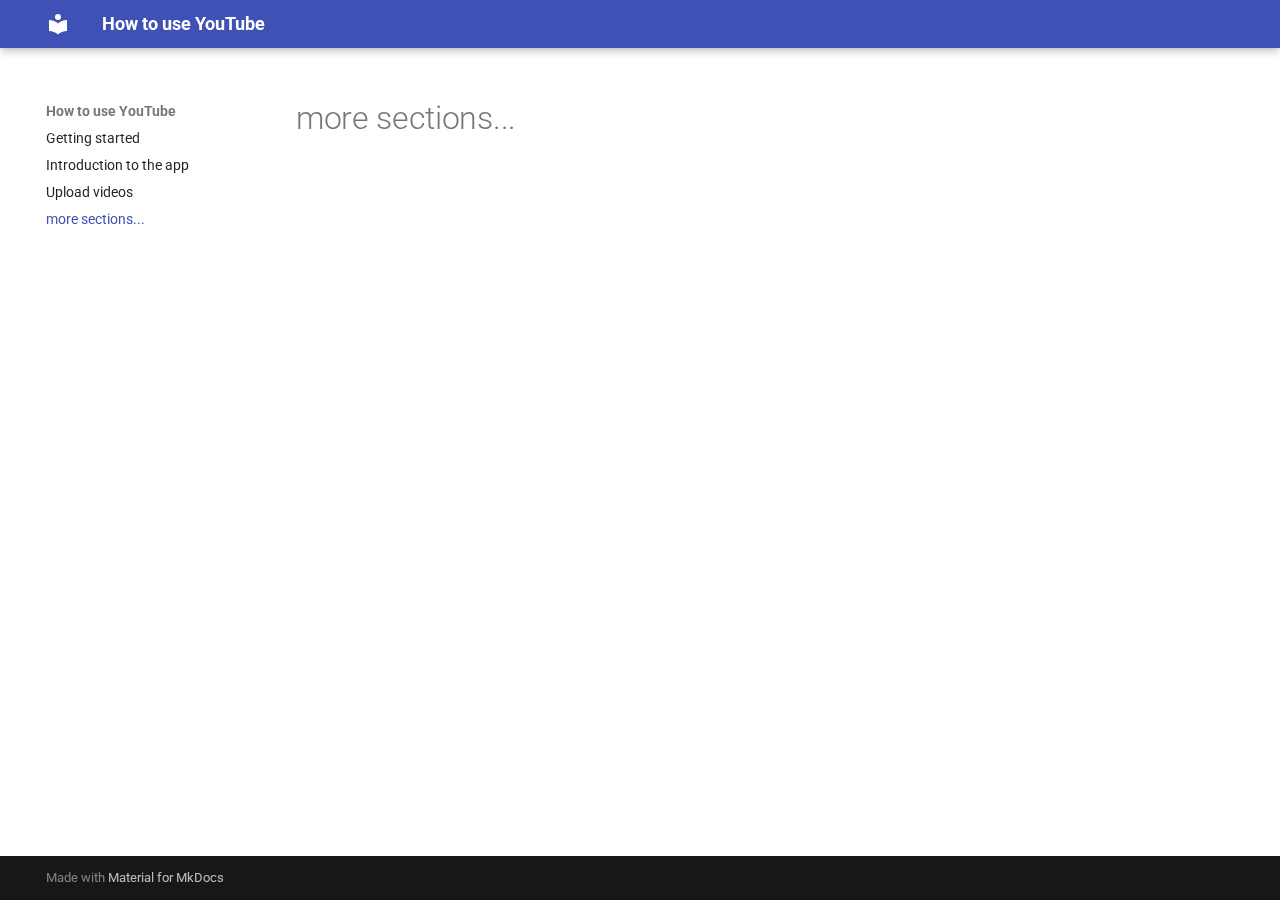
<file: site/etc/index.html>
<!doctype html>
<html lang="en" class="no-js">
  <head>
    
      <meta charset="utf-8">
      <meta name="viewport" content="width=device-width,initial-scale=1">
      
      
      
      
        <link rel="prev" href="../upload/">
      
      
      
      <link rel="icon" href="../assets/images/favicon.png">
      <meta name="generator" content="mkdocs-1.6.1, mkdocs-material-9.5.34">
    
    
      
        <title>more sections... - How to use YouTube</title>
      
    
    
      <link rel="stylesheet" href="../assets/stylesheets/main.35f28582.min.css">
      
      


    
    
      
    
    
      
        
        
        <link rel="preconnect" href="https://fonts.gstatic.com" crossorigin>
        <link rel="stylesheet" href="https://fonts.googleapis.com/css?family=Roboto:300,300i,400,400i,700,700i%7CRoboto+Mono:400,400i,700,700i&display=fallback">
        <style>:root{--md-text-font:"Roboto";--md-code-font:"Roboto Mono"}</style>
      
    
    
    <script>__md_scope=new URL("..",location),__md_hash=e=>[...e].reduce(((e,_)=>(e<<5)-e+_.charCodeAt(0)),0),__md_get=(e,_=localStorage,t=__md_scope)=>JSON.parse(_.getItem(t.pathname+"."+e)),__md_set=(e,_,t=localStorage,a=__md_scope)=>{try{t.setItem(a.pathname+"."+e,JSON.stringify(_))}catch(e){}}</script>
    
      

    
    
    
   <link href="../assets/stylesheets/glightbox.min.css" rel="stylesheet"/><style>
    html.glightbox-open { overflow: initial; height: 100%; }
    .gslide-title { margin-top: 0px; user-select: text; }
    .gslide-desc { color: #666; user-select: text; }
    .gslide-image img { background: white; }
    .gscrollbar-fixer { padding-right: 15px; }
    .gdesc-inner { font-size: 0.75rem; }
    body[data-md-color-scheme="slate"] .gdesc-inner { background: var(--md-default-bg-color);}
    body[data-md-color-scheme="slate"] .gslide-title { color: var(--md-default-fg-color);}
    body[data-md-color-scheme="slate"] .gslide-desc { color: var(--md-default-fg-color);}</style> <script src="../assets/javascripts/glightbox.min.js"></script></head>
  
  
    <body dir="ltr">
  
    
    <input class="md-toggle" data-md-toggle="drawer" type="checkbox" id="__drawer" autocomplete="off">
    <input class="md-toggle" data-md-toggle="search" type="checkbox" id="__search" autocomplete="off">
    <label class="md-overlay" for="__drawer"></label>
    <div data-md-component="skip">
      
        
        <a href="#more-sections" class="md-skip">
          Skip to content
        </a>
      
    </div>
    <div data-md-component="announce">
      
    </div>
    
    
      

  

<header class="md-header md-header--shadow" data-md-component="header">
  <nav class="md-header__inner md-grid" aria-label="Header">
    <a href=".." title="How to use YouTube" class="md-header__button md-logo" aria-label="How to use YouTube" data-md-component="logo">
      
  
  <svg xmlns="http://www.w3.org/2000/svg" viewBox="0 0 24 24"><path d="M12 8a3 3 0 0 0 3-3 3 3 0 0 0-3-3 3 3 0 0 0-3 3 3 3 0 0 0 3 3m0 3.54C9.64 9.35 6.5 8 3 8v11c3.5 0 6.64 1.35 9 3.54 2.36-2.19 5.5-3.54 9-3.54V8c-3.5 0-6.64 1.35-9 3.54"/></svg>

    </a>
    <label class="md-header__button md-icon" for="__drawer">
      
      <svg xmlns="http://www.w3.org/2000/svg" viewBox="0 0 24 24"><path d="M3 6h18v2H3zm0 5h18v2H3zm0 5h18v2H3z"/></svg>
    </label>
    <div class="md-header__title" data-md-component="header-title">
      <div class="md-header__ellipsis">
        <div class="md-header__topic">
          <span class="md-ellipsis">
            How to use YouTube
          </span>
        </div>
        <div class="md-header__topic" data-md-component="header-topic">
          <span class="md-ellipsis">
            
              more sections...
            
          </span>
        </div>
      </div>
    </div>
    
    
      <script>var palette=__md_get("__palette");if(palette&&palette.color){if("(prefers-color-scheme)"===palette.color.media){var media=matchMedia("(prefers-color-scheme: light)"),input=document.querySelector(media.matches?"[data-md-color-media='(prefers-color-scheme: light)']":"[data-md-color-media='(prefers-color-scheme: dark)']");palette.color.media=input.getAttribute("data-md-color-media"),palette.color.scheme=input.getAttribute("data-md-color-scheme"),palette.color.primary=input.getAttribute("data-md-color-primary"),palette.color.accent=input.getAttribute("data-md-color-accent")}for(var[key,value]of Object.entries(palette.color))document.body.setAttribute("data-md-color-"+key,value)}</script>
    
    
    
    
  </nav>
  
</header>
    
    <div class="md-container" data-md-component="container">
      
      
        
          
        
      
      <main class="md-main" data-md-component="main">
        <div class="md-main__inner md-grid">
          
            
              
              <div class="md-sidebar md-sidebar--primary" data-md-component="sidebar" data-md-type="navigation" >
                <div class="md-sidebar__scrollwrap">
                  <div class="md-sidebar__inner">
                    



<nav class="md-nav md-nav--primary" aria-label="Navigation" data-md-level="0">
  <label class="md-nav__title" for="__drawer">
    <a href=".." title="How to use YouTube" class="md-nav__button md-logo" aria-label="How to use YouTube" data-md-component="logo">
      
  
  <svg xmlns="http://www.w3.org/2000/svg" viewBox="0 0 24 24"><path d="M12 8a3 3 0 0 0 3-3 3 3 0 0 0-3-3 3 3 0 0 0-3 3 3 3 0 0 0 3 3m0 3.54C9.64 9.35 6.5 8 3 8v11c3.5 0 6.64 1.35 9 3.54 2.36-2.19 5.5-3.54 9-3.54V8c-3.5 0-6.64 1.35-9 3.54"/></svg>

    </a>
    How to use YouTube
  </label>
  
  <ul class="md-nav__list" data-md-scrollfix>
    
      
      
  
  
  
  
    <li class="md-nav__item">
      <a href="../intro/" class="md-nav__link">
        
  
  <span class="md-ellipsis">
    Getting started
  </span>
  

      </a>
    </li>
  

    
      
      
  
  
  
  
    <li class="md-nav__item">
      <a href="../use/" class="md-nav__link">
        
  
  <span class="md-ellipsis">
    Introduction to the app
  </span>
  

      </a>
    </li>
  

    
      
      
  
  
  
  
    <li class="md-nav__item">
      <a href="../upload/" class="md-nav__link">
        
  
  <span class="md-ellipsis">
    Upload videos
  </span>
  

      </a>
    </li>
  

    
      
      
  
  
    
  
  
  
    <li class="md-nav__item md-nav__item--active">
      
      <input class="md-nav__toggle md-toggle" type="checkbox" id="__toc">
      
      
        
      
      
      <a href="./" class="md-nav__link md-nav__link--active">
        
  
  <span class="md-ellipsis">
    more sections...
  </span>
  

      </a>
      
    </li>
  

    
  </ul>
</nav>
                  </div>
                </div>
              </div>
            
            
              
              <div class="md-sidebar md-sidebar--secondary" data-md-component="sidebar" data-md-type="toc" >
                <div class="md-sidebar__scrollwrap">
                  <div class="md-sidebar__inner">
                    

<nav class="md-nav md-nav--secondary" aria-label="Table of contents">
  
  
  
    
  
  
</nav>
                  </div>
                </div>
              </div>
            
          
          
            <div class="md-content" data-md-component="content">
              <article class="md-content__inner md-typeset">
                
                  


<h1 id="more-sections">more sections...</h1>












                
              </article>
            </div>
          
          
<script>var target=document.getElementById(location.hash.slice(1));target&&target.name&&(target.checked=target.name.startsWith("__tabbed_"))</script>
        </div>
        
      </main>
      
        <footer class="md-footer">
  
  <div class="md-footer-meta md-typeset">
    <div class="md-footer-meta__inner md-grid">
      <div class="md-copyright">
  
  
    Made with
    <a href="https://squidfunk.github.io/mkdocs-material/" target="_blank" rel="noopener">
      Material for MkDocs
    </a>
  
</div>
      
    </div>
  </div>
</footer>
      
    </div>
    <div class="md-dialog" data-md-component="dialog">
      <div class="md-dialog__inner md-typeset"></div>
    </div>
    
    
    <script id="__config" type="application/json">{"base": "..", "features": [], "search": "../assets/javascripts/workers/search.07f07601.min.js", "translations": {"clipboard.copied": "Copied to clipboard", "clipboard.copy": "Copy to clipboard", "search.result.more.one": "1 more on this page", "search.result.more.other": "# more on this page", "search.result.none": "No matching documents", "search.result.one": "1 matching document", "search.result.other": "# matching documents", "search.result.placeholder": "Type to start searching", "search.result.term.missing": "Missing", "select.version": "Select version"}}</script>
    
    
      <script src="../assets/javascripts/bundle.56dfad97.min.js"></script>
      
    
  <script id="init-glightbox">const lightbox = GLightbox({"touchNavigation": true, "loop": false, "zoomable": true, "draggable": true, "openEffect": "zoom", "closeEffect": "zoom", "slideEffect": "slide"});
document$.subscribe(() => { lightbox.reload() });
</script></body>
</html>
</file>
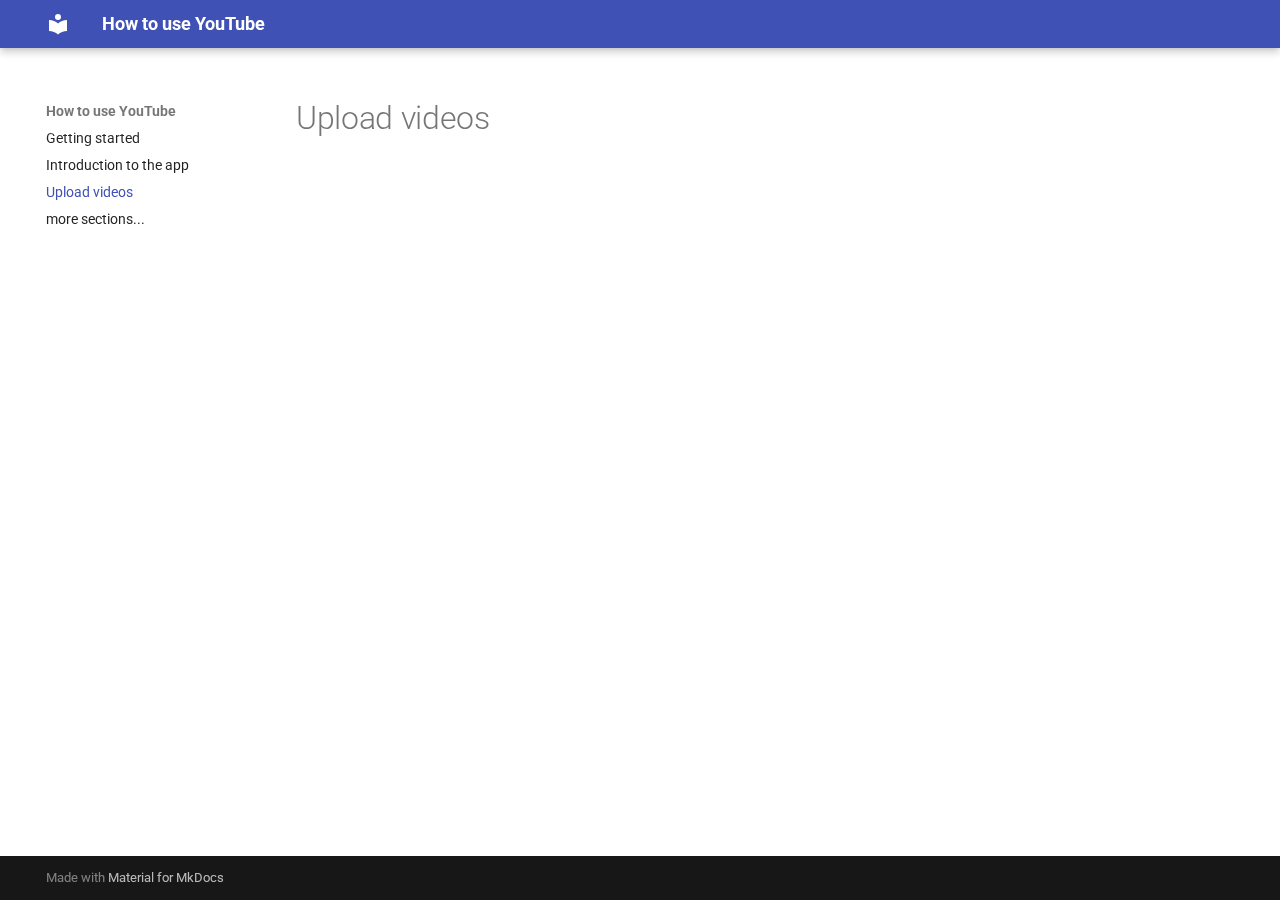
<file: site/upload/index.html>
<!doctype html>
<html lang="en" class="no-js">
  <head>
    
      <meta charset="utf-8">
      <meta name="viewport" content="width=device-width,initial-scale=1">
      
      
      
      
        <link rel="prev" href="../use/">
      
      
        <link rel="next" href="../etc/">
      
      
      <link rel="icon" href="../assets/images/favicon.png">
      <meta name="generator" content="mkdocs-1.6.1, mkdocs-material-9.5.34">
    
    
      
        <title>Upload videos - How to use YouTube</title>
      
    
    
      <link rel="stylesheet" href="../assets/stylesheets/main.35f28582.min.css">
      
      


    
    
      
    
    
      
        
        
        <link rel="preconnect" href="https://fonts.gstatic.com" crossorigin>
        <link rel="stylesheet" href="https://fonts.googleapis.com/css?family=Roboto:300,300i,400,400i,700,700i%7CRoboto+Mono:400,400i,700,700i&display=fallback">
        <style>:root{--md-text-font:"Roboto";--md-code-font:"Roboto Mono"}</style>
      
    
    
    <script>__md_scope=new URL("..",location),__md_hash=e=>[...e].reduce(((e,_)=>(e<<5)-e+_.charCodeAt(0)),0),__md_get=(e,_=localStorage,t=__md_scope)=>JSON.parse(_.getItem(t.pathname+"."+e)),__md_set=(e,_,t=localStorage,a=__md_scope)=>{try{t.setItem(a.pathname+"."+e,JSON.stringify(_))}catch(e){}}</script>
    
      

    
    
    
   <link href="../assets/stylesheets/glightbox.min.css" rel="stylesheet"/><style>
    html.glightbox-open { overflow: initial; height: 100%; }
    .gslide-title { margin-top: 0px; user-select: text; }
    .gslide-desc { color: #666; user-select: text; }
    .gslide-image img { background: white; }
    .gscrollbar-fixer { padding-right: 15px; }
    .gdesc-inner { font-size: 0.75rem; }
    body[data-md-color-scheme="slate"] .gdesc-inner { background: var(--md-default-bg-color);}
    body[data-md-color-scheme="slate"] .gslide-title { color: var(--md-default-fg-color);}
    body[data-md-color-scheme="slate"] .gslide-desc { color: var(--md-default-fg-color);}</style> <script src="../assets/javascripts/glightbox.min.js"></script></head>
  
  
    <body dir="ltr">
  
    
    <input class="md-toggle" data-md-toggle="drawer" type="checkbox" id="__drawer" autocomplete="off">
    <input class="md-toggle" data-md-toggle="search" type="checkbox" id="__search" autocomplete="off">
    <label class="md-overlay" for="__drawer"></label>
    <div data-md-component="skip">
      
        
        <a href="#upload-videos" class="md-skip">
          Skip to content
        </a>
      
    </div>
    <div data-md-component="announce">
      
    </div>
    
    
      

  

<header class="md-header md-header--shadow" data-md-component="header">
  <nav class="md-header__inner md-grid" aria-label="Header">
    <a href=".." title="How to use YouTube" class="md-header__button md-logo" aria-label="How to use YouTube" data-md-component="logo">
      
  
  <svg xmlns="http://www.w3.org/2000/svg" viewBox="0 0 24 24"><path d="M12 8a3 3 0 0 0 3-3 3 3 0 0 0-3-3 3 3 0 0 0-3 3 3 3 0 0 0 3 3m0 3.54C9.64 9.35 6.5 8 3 8v11c3.5 0 6.64 1.35 9 3.54 2.36-2.19 5.5-3.54 9-3.54V8c-3.5 0-6.64 1.35-9 3.54"/></svg>

    </a>
    <label class="md-header__button md-icon" for="__drawer">
      
      <svg xmlns="http://www.w3.org/2000/svg" viewBox="0 0 24 24"><path d="M3 6h18v2H3zm0 5h18v2H3zm0 5h18v2H3z"/></svg>
    </label>
    <div class="md-header__title" data-md-component="header-title">
      <div class="md-header__ellipsis">
        <div class="md-header__topic">
          <span class="md-ellipsis">
            How to use YouTube
          </span>
        </div>
        <div class="md-header__topic" data-md-component="header-topic">
          <span class="md-ellipsis">
            
              Upload videos
            
          </span>
        </div>
      </div>
    </div>
    
    
      <script>var palette=__md_get("__palette");if(palette&&palette.color){if("(prefers-color-scheme)"===palette.color.media){var media=matchMedia("(prefers-color-scheme: light)"),input=document.querySelector(media.matches?"[data-md-color-media='(prefers-color-scheme: light)']":"[data-md-color-media='(prefers-color-scheme: dark)']");palette.color.media=input.getAttribute("data-md-color-media"),palette.color.scheme=input.getAttribute("data-md-color-scheme"),palette.color.primary=input.getAttribute("data-md-color-primary"),palette.color.accent=input.getAttribute("data-md-color-accent")}for(var[key,value]of Object.entries(palette.color))document.body.setAttribute("data-md-color-"+key,value)}</script>
    
    
    
    
  </nav>
  
</header>
    
    <div class="md-container" data-md-component="container">
      
      
        
          
        
      
      <main class="md-main" data-md-component="main">
        <div class="md-main__inner md-grid">
          
            
              
              <div class="md-sidebar md-sidebar--primary" data-md-component="sidebar" data-md-type="navigation" >
                <div class="md-sidebar__scrollwrap">
                  <div class="md-sidebar__inner">
                    



<nav class="md-nav md-nav--primary" aria-label="Navigation" data-md-level="0">
  <label class="md-nav__title" for="__drawer">
    <a href=".." title="How to use YouTube" class="md-nav__button md-logo" aria-label="How to use YouTube" data-md-component="logo">
      
  
  <svg xmlns="http://www.w3.org/2000/svg" viewBox="0 0 24 24"><path d="M12 8a3 3 0 0 0 3-3 3 3 0 0 0-3-3 3 3 0 0 0-3 3 3 3 0 0 0 3 3m0 3.54C9.64 9.35 6.5 8 3 8v11c3.5 0 6.64 1.35 9 3.54 2.36-2.19 5.5-3.54 9-3.54V8c-3.5 0-6.64 1.35-9 3.54"/></svg>

    </a>
    How to use YouTube
  </label>
  
  <ul class="md-nav__list" data-md-scrollfix>
    
      
      
  
  
  
  
    <li class="md-nav__item">
      <a href="../intro/" class="md-nav__link">
        
  
  <span class="md-ellipsis">
    Getting started
  </span>
  

      </a>
    </li>
  

    
      
      
  
  
  
  
    <li class="md-nav__item">
      <a href="../use/" class="md-nav__link">
        
  
  <span class="md-ellipsis">
    Introduction to the app
  </span>
  

      </a>
    </li>
  

    
      
      
  
  
    
  
  
  
    <li class="md-nav__item md-nav__item--active">
      
      <input class="md-nav__toggle md-toggle" type="checkbox" id="__toc">
      
      
        
      
      
      <a href="./" class="md-nav__link md-nav__link--active">
        
  
  <span class="md-ellipsis">
    Upload videos
  </span>
  

      </a>
      
    </li>
  

    
      
      
  
  
  
  
    <li class="md-nav__item">
      <a href="../etc/" class="md-nav__link">
        
  
  <span class="md-ellipsis">
    more sections...
  </span>
  

      </a>
    </li>
  

    
  </ul>
</nav>
                  </div>
                </div>
              </div>
            
            
              
              <div class="md-sidebar md-sidebar--secondary" data-md-component="sidebar" data-md-type="toc" >
                <div class="md-sidebar__scrollwrap">
                  <div class="md-sidebar__inner">
                    

<nav class="md-nav md-nav--secondary" aria-label="Table of contents">
  
  
  
    
  
  
</nav>
                  </div>
                </div>
              </div>
            
          
          
            <div class="md-content" data-md-component="content">
              <article class="md-content__inner md-typeset">
                
                  


<h1 id="upload-videos">Upload videos</h1>












                
              </article>
            </div>
          
          
<script>var target=document.getElementById(location.hash.slice(1));target&&target.name&&(target.checked=target.name.startsWith("__tabbed_"))</script>
        </div>
        
      </main>
      
        <footer class="md-footer">
  
  <div class="md-footer-meta md-typeset">
    <div class="md-footer-meta__inner md-grid">
      <div class="md-copyright">
  
  
    Made with
    <a href="https://squidfunk.github.io/mkdocs-material/" target="_blank" rel="noopener">
      Material for MkDocs
    </a>
  
</div>
      
    </div>
  </div>
</footer>
      
    </div>
    <div class="md-dialog" data-md-component="dialog">
      <div class="md-dialog__inner md-typeset"></div>
    </div>
    
    
    <script id="__config" type="application/json">{"base": "..", "features": [], "search": "../assets/javascripts/workers/search.07f07601.min.js", "translations": {"clipboard.copied": "Copied to clipboard", "clipboard.copy": "Copy to clipboard", "search.result.more.one": "1 more on this page", "search.result.more.other": "# more on this page", "search.result.none": "No matching documents", "search.result.one": "1 matching document", "search.result.other": "# matching documents", "search.result.placeholder": "Type to start searching", "search.result.term.missing": "Missing", "select.version": "Select version"}}</script>
    
    
      <script src="../assets/javascripts/bundle.56dfad97.min.js"></script>
      
    
  <script id="init-glightbox">const lightbox = GLightbox({"touchNavigation": true, "loop": false, "zoomable": true, "draggable": true, "openEffect": "zoom", "closeEffect": "zoom", "slideEffect": "slide"});
document$.subscribe(() => { lightbox.reload() });
</script></body>
</html>
</file>
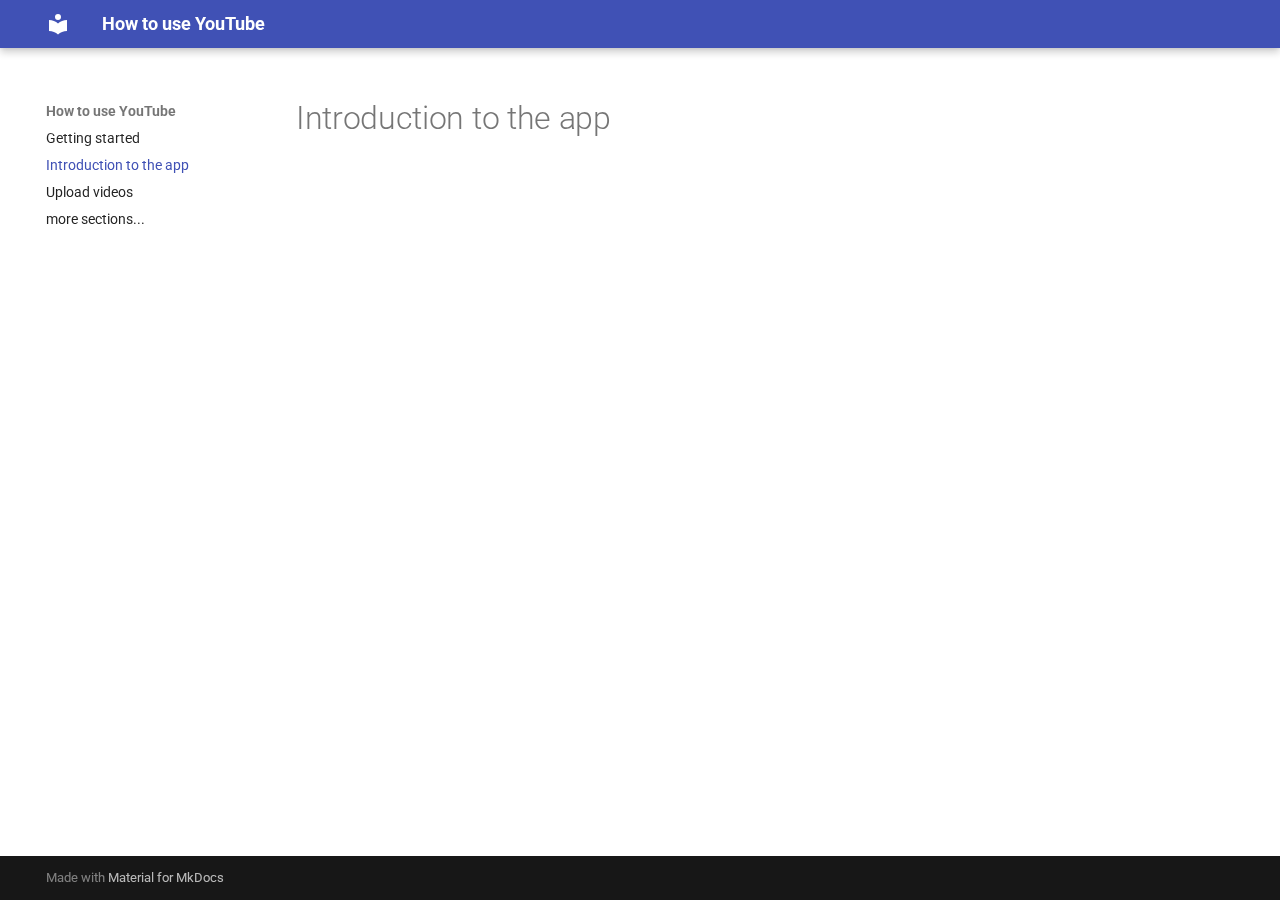
<file: site/use/index.html>
<!doctype html>
<html lang="en" class="no-js">
  <head>
    
      <meta charset="utf-8">
      <meta name="viewport" content="width=device-width,initial-scale=1">
      
      
      
      
        <link rel="prev" href="../intro/">
      
      
        <link rel="next" href="../upload/">
      
      
      <link rel="icon" href="../assets/images/favicon.png">
      <meta name="generator" content="mkdocs-1.6.1, mkdocs-material-9.5.34">
    
    
      
        <title>Introduction to the app - How to use YouTube</title>
      
    
    
      <link rel="stylesheet" href="../assets/stylesheets/main.35f28582.min.css">
      
      


    
    
      
    
    
      
        
        
        <link rel="preconnect" href="https://fonts.gstatic.com" crossorigin>
        <link rel="stylesheet" href="https://fonts.googleapis.com/css?family=Roboto:300,300i,400,400i,700,700i%7CRoboto+Mono:400,400i,700,700i&display=fallback">
        <style>:root{--md-text-font:"Roboto";--md-code-font:"Roboto Mono"}</style>
      
    
    
    <script>__md_scope=new URL("..",location),__md_hash=e=>[...e].reduce(((e,_)=>(e<<5)-e+_.charCodeAt(0)),0),__md_get=(e,_=localStorage,t=__md_scope)=>JSON.parse(_.getItem(t.pathname+"."+e)),__md_set=(e,_,t=localStorage,a=__md_scope)=>{try{t.setItem(a.pathname+"."+e,JSON.stringify(_))}catch(e){}}</script>
    
      

    
    
    
   <link href="../assets/stylesheets/glightbox.min.css" rel="stylesheet"/><style>
    html.glightbox-open { overflow: initial; height: 100%; }
    .gslide-title { margin-top: 0px; user-select: text; }
    .gslide-desc { color: #666; user-select: text; }
    .gslide-image img { background: white; }
    .gscrollbar-fixer { padding-right: 15px; }
    .gdesc-inner { font-size: 0.75rem; }
    body[data-md-color-scheme="slate"] .gdesc-inner { background: var(--md-default-bg-color);}
    body[data-md-color-scheme="slate"] .gslide-title { color: var(--md-default-fg-color);}
    body[data-md-color-scheme="slate"] .gslide-desc { color: var(--md-default-fg-color);}</style> <script src="../assets/javascripts/glightbox.min.js"></script></head>
  
  
    <body dir="ltr">
  
    
    <input class="md-toggle" data-md-toggle="drawer" type="checkbox" id="__drawer" autocomplete="off">
    <input class="md-toggle" data-md-toggle="search" type="checkbox" id="__search" autocomplete="off">
    <label class="md-overlay" for="__drawer"></label>
    <div data-md-component="skip">
      
        
        <a href="#introduction-to-the-app" class="md-skip">
          Skip to content
        </a>
      
    </div>
    <div data-md-component="announce">
      
    </div>
    
    
      

  

<header class="md-header md-header--shadow" data-md-component="header">
  <nav class="md-header__inner md-grid" aria-label="Header">
    <a href=".." title="How to use YouTube" class="md-header__button md-logo" aria-label="How to use YouTube" data-md-component="logo">
      
  
  <svg xmlns="http://www.w3.org/2000/svg" viewBox="0 0 24 24"><path d="M12 8a3 3 0 0 0 3-3 3 3 0 0 0-3-3 3 3 0 0 0-3 3 3 3 0 0 0 3 3m0 3.54C9.64 9.35 6.5 8 3 8v11c3.5 0 6.64 1.35 9 3.54 2.36-2.19 5.5-3.54 9-3.54V8c-3.5 0-6.64 1.35-9 3.54"/></svg>

    </a>
    <label class="md-header__button md-icon" for="__drawer">
      
      <svg xmlns="http://www.w3.org/2000/svg" viewBox="0 0 24 24"><path d="M3 6h18v2H3zm0 5h18v2H3zm0 5h18v2H3z"/></svg>
    </label>
    <div class="md-header__title" data-md-component="header-title">
      <div class="md-header__ellipsis">
        <div class="md-header__topic">
          <span class="md-ellipsis">
            How to use YouTube
          </span>
        </div>
        <div class="md-header__topic" data-md-component="header-topic">
          <span class="md-ellipsis">
            
              Introduction to the app
            
          </span>
        </div>
      </div>
    </div>
    
    
      <script>var palette=__md_get("__palette");if(palette&&palette.color){if("(prefers-color-scheme)"===palette.color.media){var media=matchMedia("(prefers-color-scheme: light)"),input=document.querySelector(media.matches?"[data-md-color-media='(prefers-color-scheme: light)']":"[data-md-color-media='(prefers-color-scheme: dark)']");palette.color.media=input.getAttribute("data-md-color-media"),palette.color.scheme=input.getAttribute("data-md-color-scheme"),palette.color.primary=input.getAttribute("data-md-color-primary"),palette.color.accent=input.getAttribute("data-md-color-accent")}for(var[key,value]of Object.entries(palette.color))document.body.setAttribute("data-md-color-"+key,value)}</script>
    
    
    
    
  </nav>
  
</header>
    
    <div class="md-container" data-md-component="container">
      
      
        
          
        
      
      <main class="md-main" data-md-component="main">
        <div class="md-main__inner md-grid">
          
            
              
              <div class="md-sidebar md-sidebar--primary" data-md-component="sidebar" data-md-type="navigation" >
                <div class="md-sidebar__scrollwrap">
                  <div class="md-sidebar__inner">
                    



<nav class="md-nav md-nav--primary" aria-label="Navigation" data-md-level="0">
  <label class="md-nav__title" for="__drawer">
    <a href=".." title="How to use YouTube" class="md-nav__button md-logo" aria-label="How to use YouTube" data-md-component="logo">
      
  
  <svg xmlns="http://www.w3.org/2000/svg" viewBox="0 0 24 24"><path d="M12 8a3 3 0 0 0 3-3 3 3 0 0 0-3-3 3 3 0 0 0-3 3 3 3 0 0 0 3 3m0 3.54C9.64 9.35 6.5 8 3 8v11c3.5 0 6.64 1.35 9 3.54 2.36-2.19 5.5-3.54 9-3.54V8c-3.5 0-6.64 1.35-9 3.54"/></svg>

    </a>
    How to use YouTube
  </label>
  
  <ul class="md-nav__list" data-md-scrollfix>
    
      
      
  
  
  
  
    <li class="md-nav__item">
      <a href="../intro/" class="md-nav__link">
        
  
  <span class="md-ellipsis">
    Getting started
  </span>
  

      </a>
    </li>
  

    
      
      
  
  
    
  
  
  
    <li class="md-nav__item md-nav__item--active">
      
      <input class="md-nav__toggle md-toggle" type="checkbox" id="__toc">
      
      
        
      
      
      <a href="./" class="md-nav__link md-nav__link--active">
        
  
  <span class="md-ellipsis">
    Introduction to the app
  </span>
  

      </a>
      
    </li>
  

    
      
      
  
  
  
  
    <li class="md-nav__item">
      <a href="../upload/" class="md-nav__link">
        
  
  <span class="md-ellipsis">
    Upload videos
  </span>
  

      </a>
    </li>
  

    
      
      
  
  
  
  
    <li class="md-nav__item">
      <a href="../etc/" class="md-nav__link">
        
  
  <span class="md-ellipsis">
    more sections...
  </span>
  

      </a>
    </li>
  

    
  </ul>
</nav>
                  </div>
                </div>
              </div>
            
            
              
              <div class="md-sidebar md-sidebar--secondary" data-md-component="sidebar" data-md-type="toc" >
                <div class="md-sidebar__scrollwrap">
                  <div class="md-sidebar__inner">
                    

<nav class="md-nav md-nav--secondary" aria-label="Table of contents">
  
  
  
    
  
  
</nav>
                  </div>
                </div>
              </div>
            
          
          
            <div class="md-content" data-md-component="content">
              <article class="md-content__inner md-typeset">
                
                  


<h1 id="introduction-to-the-app">Introduction to the app</h1>












                
              </article>
            </div>
          
          
<script>var target=document.getElementById(location.hash.slice(1));target&&target.name&&(target.checked=target.name.startsWith("__tabbed_"))</script>
        </div>
        
      </main>
      
        <footer class="md-footer">
  
  <div class="md-footer-meta md-typeset">
    <div class="md-footer-meta__inner md-grid">
      <div class="md-copyright">
  
  
    Made with
    <a href="https://squidfunk.github.io/mkdocs-material/" target="_blank" rel="noopener">
      Material for MkDocs
    </a>
  
</div>
      
    </div>
  </div>
</footer>
      
    </div>
    <div class="md-dialog" data-md-component="dialog">
      <div class="md-dialog__inner md-typeset"></div>
    </div>
    
    
    <script id="__config" type="application/json">{"base": "..", "features": [], "search": "../assets/javascripts/workers/search.07f07601.min.js", "translations": {"clipboard.copied": "Copied to clipboard", "clipboard.copy": "Copy to clipboard", "search.result.more.one": "1 more on this page", "search.result.more.other": "# more on this page", "search.result.none": "No matching documents", "search.result.one": "1 matching document", "search.result.other": "# matching documents", "search.result.placeholder": "Type to start searching", "search.result.term.missing": "Missing", "select.version": "Select version"}}</script>
    
    
      <script src="../assets/javascripts/bundle.56dfad97.min.js"></script>
      
    
  <script id="init-glightbox">const lightbox = GLightbox({"touchNavigation": true, "loop": false, "zoomable": true, "draggable": true, "openEffect": "zoom", "closeEffect": "zoom", "slideEffect": "slide"});
document$.subscribe(() => { lightbox.reload() });
</script></body>
</html>
</file>
<file: site/assets/stylesheets/main.35f28582.min.css>
@charset "UTF-8";html{-webkit-text-size-adjust:none;-moz-text-size-adjust:none;text-size-adjust:none;box-sizing:border-box}*,:after,:before{box-sizing:inherit}@media (prefers-reduced-motion){*,:after,:before{transition:none!important}}body{margin:0}a,button,input,label{-webkit-tap-highlight-color:transparent}a{color:inherit;text-decoration:none}hr{border:0;box-sizing:initial;display:block;height:.05rem;overflow:visible;padding:0}small{font-size:80%}sub,sup{line-height:1em}img{border-style:none}table{border-collapse:initial;border-spacing:0}td,th{font-weight:400;vertical-align:top}button{background:#0000;border:0;font-family:inherit;font-size:inherit;margin:0;padding:0}input{border:0;outline:none}:root{--md-primary-fg-color:#4051b5;--md-primary-fg-color--light:#5d6cc0;--md-primary-fg-color--dark:#303fa1;--md-primary-bg-color:#fff;--md-primary-bg-color--light:#ffffffb3;--md-accent-fg-color:#526cfe;--md-accent-fg-color--transparent:#526cfe1a;--md-accent-bg-color:#fff;--md-accent-bg-color--light:#ffffffb3}[data-md-color-scheme=default]{color-scheme:light}[data-md-color-scheme=default] img[src$="#gh-dark-mode-only"],[data-md-color-scheme=default] img[src$="#only-dark"]{display:none}:root,[data-md-color-scheme=default]{--md-hue:225deg;--md-default-fg-color:#000000de;--md-default-fg-color--light:#0000008a;--md-default-fg-color--lighter:#00000052;--md-default-fg-color--lightest:#00000012;--md-default-bg-color:#fff;--md-default-bg-color--light:#ffffffb3;--md-default-bg-color--lighter:#ffffff4d;--md-default-bg-color--lightest:#ffffff1f;--md-code-fg-color:#36464e;--md-code-bg-color:#f5f5f5;--md-code-hl-color:#4287ff;--md-code-hl-color--light:#4287ff1a;--md-code-hl-number-color:#d52a2a;--md-code-hl-special-color:#db1457;--md-code-hl-function-color:#a846b9;--md-code-hl-constant-color:#6e59d9;--md-code-hl-keyword-color:#3f6ec6;--md-code-hl-string-color:#1c7d4d;--md-code-hl-name-color:var(--md-code-fg-color);--md-code-hl-operator-color:var(--md-default-fg-color--light);--md-code-hl-punctuation-color:var(--md-default-fg-color--light);--md-code-hl-comment-color:var(--md-default-fg-color--light);--md-code-hl-generic-color:var(--md-default-fg-color--light);--md-code-hl-variable-color:var(--md-default-fg-color--light);--md-typeset-color:var(--md-default-fg-color);--md-typeset-a-color:var(--md-primary-fg-color);--md-typeset-del-color:#f5503d26;--md-typeset-ins-color:#0bd57026;--md-typeset-kbd-color:#fafafa;--md-typeset-kbd-accent-color:#fff;--md-typeset-kbd-border-color:#b8b8b8;--md-typeset-mark-color:#ffff0080;--md-typeset-table-color:#0000001f;--md-typeset-table-color--light:rgba(0,0,0,.035);--md-admonition-fg-color:var(--md-default-fg-color);--md-admonition-bg-color:var(--md-default-bg-color);--md-warning-fg-color:#000000de;--md-warning-bg-color:#ff9;--md-footer-fg-color:#fff;--md-footer-fg-color--light:#ffffffb3;--md-footer-fg-color--lighter:#ffffff73;--md-footer-bg-color:#000000de;--md-footer-bg-color--dark:#00000052;--md-shadow-z1:0 0.2rem 0.5rem #0000000d,0 0 0.05rem #0000001a;--md-shadow-z2:0 0.2rem 0.5rem #0000001a,0 0 0.05rem #00000040;--md-shadow-z3:0 0.2rem 0.5rem #0003,0 0 0.05rem #00000059}.md-icon svg{fill:currentcolor;display:block;height:1.2rem;width:1.2rem}body{-webkit-font-smoothing:antialiased;-moz-osx-font-smoothing:grayscale;--md-text-font-family:var(--md-text-font,_),-apple-system,BlinkMacSystemFont,Helvetica,Arial,sans-serif;--md-code-font-family:var(--md-code-font,_),SFMono-Regular,Consolas,Menlo,monospace}aside,body,input{font-feature-settings:"kern","liga";color:var(--md-typeset-color);font-family:var(--md-text-font-family)}code,kbd,pre{font-feature-settings:"kern";font-family:var(--md-code-font-family)}:root{--md-typeset-table-sort-icon:url('data:image/svg+xml;charset=utf-8,<svg xmlns="http://www.w3.org/2000/svg" viewBox="0 0 24 24"><path d="m18 21-4-4h3V7h-3l4-4 4 4h-3v10h3M2 19v-2h10v2M2 13v-2h7v2M2 7V5h4v2z"/></svg>');--md-typeset-table-sort-icon--asc:url('data:image/svg+xml;charset=utf-8,<svg xmlns="http://www.w3.org/2000/svg" viewBox="0 0 24 24"><path d="M19 17h3l-4 4-4-4h3V3h2M2 17h10v2H2M6 5v2H2V5m0 6h7v2H2z"/></svg>');--md-typeset-table-sort-icon--desc:url('data:image/svg+xml;charset=utf-8,<svg xmlns="http://www.w3.org/2000/svg" viewBox="0 0 24 24"><path d="M19 7h3l-4-4-4 4h3v14h2M2 17h10v2H2M6 5v2H2V5m0 6h7v2H2z"/></svg>')}.md-typeset{-webkit-print-color-adjust:exact;color-adjust:exact;font-size:.8rem;line-height:1.6}@media print{.md-typeset{font-size:.68rem}}.md-typeset blockquote,.md-typeset dl,.md-typeset figure,.md-typeset ol,.md-typeset pre,.md-typeset ul{margin-bottom:1em;margin-top:1em}.md-typeset h1{color:var(--md-default-fg-color--light);font-size:2em;line-height:1.3;margin:0 0 1.25em}.md-typeset h1,.md-typeset h2{font-weight:300;letter-spacing:-.01em}.md-typeset h2{font-size:1.5625em;line-height:1.4;margin:1.6em 0 .64em}.md-typeset h3{font-size:1.25em;font-weight:400;letter-spacing:-.01em;line-height:1.5;margin:1.6em 0 .8em}.md-typeset h2+h3{margin-top:.8em}.md-typeset h4{font-weight:700;letter-spacing:-.01em;margin:1em 0}.md-typeset h5,.md-typeset h6{color:var(--md-default-fg-color--light);font-size:.8em;font-weight:700;letter-spacing:-.01em;margin:1.25em 0}.md-typeset h5{text-transform:uppercase}.md-typeset hr{border-bottom:.05rem solid var(--md-default-fg-color--lightest);display:flow-root;margin:1.5em 0}.md-typeset a{color:var(--md-typeset-a-color);word-break:break-word}.md-typeset a,.md-typeset a:before{transition:color 125ms}.md-typeset a:focus,.md-typeset a:hover{color:var(--md-accent-fg-color)}.md-typeset a:focus code,.md-typeset a:hover code{background-color:var(--md-accent-fg-color--transparent)}.md-typeset a code{color:currentcolor;transition:background-color 125ms}.md-typeset a.focus-visible{outline-color:var(--md-accent-fg-color);outline-offset:.2rem}.md-typeset code,.md-typeset kbd,.md-typeset pre{color:var(--md-code-fg-color);direction:ltr;font-variant-ligatures:none}@media print{.md-typeset code,.md-typeset kbd,.md-typeset pre{white-space:pre-wrap}}.md-typeset code{background-color:var(--md-code-bg-color);border-radius:.1rem;-webkit-box-decoration-break:clone;box-decoration-break:clone;font-size:.85em;padding:0 .2941176471em;word-break:break-word}.md-typeset code:not(.focus-visible){-webkit-tap-highlight-color:transparent;outline:none}.md-typeset pre{display:flow-root;line-height:1.4;position:relative}.md-typeset pre>code{-webkit-box-decoration-break:slice;box-decoration-break:slice;box-shadow:none;display:block;margin:0;outline-color:var(--md-accent-fg-color);overflow:auto;padding:.7720588235em 1.1764705882em;scrollbar-color:var(--md-default-fg-color--lighter) #0000;scrollbar-width:thin;touch-action:auto;word-break:normal}.md-typeset pre>code:hover{scrollbar-color:var(--md-accent-fg-color) #0000}.md-typeset pre>code::-webkit-scrollbar{height:.2rem;width:.2rem}.md-typeset pre>code::-webkit-scrollbar-thumb{background-color:var(--md-default-fg-color--lighter)}.md-typeset pre>code::-webkit-scrollbar-thumb:hover{background-color:var(--md-accent-fg-color)}.md-typeset kbd{background-color:var(--md-typeset-kbd-color);border-radius:.1rem;box-shadow:0 .1rem 0 .05rem var(--md-typeset-kbd-border-color),0 .1rem 0 var(--md-typeset-kbd-border-color),0 -.1rem .2rem var(--md-typeset-kbd-accent-color) inset;color:var(--md-default-fg-color);display:inline-block;font-size:.75em;padding:0 .6666666667em;vertical-align:text-top;word-break:break-word}.md-typeset mark{background-color:var(--md-typeset-mark-color);-webkit-box-decoration-break:clone;box-decoration-break:clone;color:inherit;word-break:break-word}.md-typeset abbr{border-bottom:.05rem dotted var(--md-default-fg-color--light);cursor:help;text-decoration:none}.md-typeset small{opacity:.75}[dir=ltr] .md-typeset sub,[dir=ltr] .md-typeset sup{margin-left:.078125em}[dir=rtl] .md-typeset sub,[dir=rtl] .md-typeset sup{margin-right:.078125em}[dir=ltr] .md-typeset blockquote{padding-left:.6rem}[dir=rtl] .md-typeset blockquote{padding-right:.6rem}[dir=ltr] .md-typeset blockquote{border-left:.2rem solid var(--md-default-fg-color--lighter)}[dir=rtl] .md-typeset blockquote{border-right:.2rem solid var(--md-default-fg-color--lighter)}.md-typeset blockquote{color:var(--md-default-fg-color--light);margin-left:0;margin-right:0}.md-typeset ul{list-style-type:disc}[dir=ltr] .md-typeset ol,[dir=ltr] .md-typeset ul{margin-left:.625em}[dir=rtl] .md-typeset ol,[dir=rtl] .md-typeset ul{margin-right:.625em}.md-typeset ol,.md-typeset ul{padding:0}.md-typeset ol:not([hidden]),.md-typeset ul:not([hidden]){display:flow-root}.md-typeset ol ol,.md-typeset ul ol{list-style-type:lower-alpha}.md-typeset ol ol ol,.md-typeset ul ol ol{list-style-type:lower-roman}[dir=ltr] .md-typeset ol li,[dir=ltr] .md-typeset ul li{margin-left:1.25em}[dir=rtl] .md-typeset ol li,[dir=rtl] .md-typeset ul li{margin-right:1.25em}.md-typeset ol li,.md-typeset ul li{margin-bottom:.5em}.md-typeset ol li blockquote,.md-typeset ol li p,.md-typeset ul li blockquote,.md-typeset ul li p{margin:.5em 0}.md-typeset ol li:last-child,.md-typeset ul li:last-child{margin-bottom:0}[dir=ltr] .md-typeset ol li ol,[dir=ltr] .md-typeset ol li ul,[dir=ltr] .md-typeset ul li ol,[dir=ltr] .md-typeset ul li ul{margin-left:.625em}[dir=rtl] .md-typeset ol li ol,[dir=rtl] .md-typeset ol li ul,[dir=rtl] .md-typeset ul li ol,[dir=rtl] .md-typeset ul li ul{margin-right:.625em}.md-typeset ol li ol,.md-typeset ol li ul,.md-typeset ul li ol,.md-typeset ul li ul{margin-bottom:.5em;margin-top:.5em}[dir=ltr] .md-typeset dd{margin-left:1.875em}[dir=rtl] .md-typeset dd{margin-right:1.875em}.md-typeset dd{margin-bottom:1.5em;margin-top:1em}.md-typeset img,.md-typeset svg,.md-typeset video{height:auto;max-width:100%}.md-typeset img[align=left]{margin:1em 1em 1em 0}.md-typeset img[align=right]{margin:1em 0 1em 1em}.md-typeset img[align]:only-child{margin-top:0}.md-typeset figure{display:flow-root;margin:1em auto;max-width:100%;text-align:center;width:-moz-fit-content;width:fit-content}.md-typeset figure img{display:block;margin:0 auto}.md-typeset figcaption{font-style:italic;margin:1em auto;max-width:24rem}.md-typeset iframe{max-width:100%}.md-typeset table:not([class]){background-color:var(--md-default-bg-color);border:.05rem solid var(--md-typeset-table-color);border-radius:.1rem;display:inline-block;font-size:.64rem;max-width:100%;overflow:auto;touch-action:auto}@media print{.md-typeset table:not([class]){display:table}}.md-typeset table:not([class])+*{margin-top:1.5em}.md-typeset table:not([class]) td>:first-child,.md-typeset table:not([class]) th>:first-child{margin-top:0}.md-typeset table:not([class]) td>:last-child,.md-typeset table:not([class]) th>:last-child{margin-bottom:0}.md-typeset table:not([class]) td:not([align]),.md-typeset table:not([class]) th:not([align]){text-align:left}[dir=rtl] .md-typeset table:not([class]) td:not([align]),[dir=rtl] .md-typeset table:not([class]) th:not([align]){text-align:right}.md-typeset table:not([class]) th{font-weight:700;min-width:5rem;padding:.9375em 1.25em;vertical-align:top}.md-typeset table:not([class]) td{border-top:.05rem solid var(--md-typeset-table-color);padding:.9375em 1.25em;vertical-align:top}.md-typeset table:not([class]) tbody tr{transition:background-color 125ms}.md-typeset table:not([class]) tbody tr:hover{background-color:var(--md-typeset-table-color--light);box-shadow:0 .05rem 0 var(--md-default-bg-color) inset}.md-typeset table:not([class]) a{word-break:normal}.md-typeset table th[role=columnheader]{cursor:pointer}[dir=ltr] .md-typeset table th[role=columnheader]:after{margin-left:.5em}[dir=rtl] .md-typeset table th[role=columnheader]:after{margin-right:.5em}.md-typeset table th[role=columnheader]:after{content:"";display:inline-block;height:1.2em;-webkit-mask-image:var(--md-typeset-table-sort-icon);mask-image:var(--md-typeset-table-sort-icon);-webkit-mask-repeat:no-repeat;mask-repeat:no-repeat;-webkit-mask-size:contain;mask-size:contain;transition:background-color 125ms;vertical-align:text-bottom;width:1.2em}.md-typeset table th[role=columnheader]:hover:after{background-color:var(--md-default-fg-color--lighter)}.md-typeset table th[role=columnheader][aria-sort=ascending]:after{background-color:var(--md-default-fg-color--light);-webkit-mask-image:var(--md-typeset-table-sort-icon--asc);mask-image:var(--md-typeset-table-sort-icon--asc)}.md-typeset table th[role=columnheader][aria-sort=descending]:after{background-color:var(--md-default-fg-color--light);-webkit-mask-image:var(--md-typeset-table-sort-icon--desc);mask-image:var(--md-typeset-table-sort-icon--desc)}.md-typeset__scrollwrap{margin:1em -.8rem;overflow-x:auto;touch-action:auto}.md-typeset__table{display:inline-block;margin-bottom:.5em;padding:0 .8rem}@media print{.md-typeset__table{display:block}}html .md-typeset__table table{display:table;margin:0;overflow:hidden;width:100%}@media screen and (max-width:44.984375em){.md-content__inner>pre{margin:1em -.8rem}.md-content__inner>pre code{border-radius:0}}.md-typeset .md-author{border-radius:100%;display:block;flex-shrink:0;height:1.6rem;overflow:hidden;position:relative;transition:color 125ms,transform 125ms;width:1.6rem}.md-typeset .md-author img{display:block}.md-typeset .md-author--more{background:var(--md-default-fg-color--lightest);color:var(--md-default-fg-color--lighter);font-size:.6rem;font-weight:700;line-height:1.6rem;text-align:center}.md-typeset .md-author--long{height:2.4rem;width:2.4rem}.md-typeset a.md-author{transform:scale(1)}.md-typeset a.md-author img{border-radius:100%;filter:grayscale(100%) opacity(75%);transition:filter 125ms}.md-typeset a.md-author:focus,.md-typeset a.md-author:hover{transform:scale(1.1);z-index:1}.md-typeset a.md-author:focus img,.md-typeset a.md-author:hover img{filter:grayscale(0)}.md-banner{background-color:var(--md-footer-bg-color);color:var(--md-footer-fg-color);overflow:auto}@media print{.md-banner{display:none}}.md-banner--warning{background-color:var(--md-warning-bg-color);color:var(--md-warning-fg-color)}.md-banner__inner{font-size:.7rem;margin:.6rem auto;padding:0 .8rem}[dir=ltr] .md-banner__button{float:right}[dir=rtl] .md-banner__button{float:left}.md-banner__button{color:inherit;cursor:pointer;transition:opacity .25s}.no-js .md-banner__button{display:none}.md-banner__button:hover{opacity:.7}html{font-size:125%;height:100%;overflow-x:hidden}@media screen and (min-width:100em){html{font-size:137.5%}}@media screen and (min-width:125em){html{font-size:150%}}body{background-color:var(--md-default-bg-color);display:flex;flex-direction:column;font-size:.5rem;min-height:100%;position:relative;width:100%}@media print{body{display:block}}@media screen and (max-width:59.984375em){body[data-md-scrolllock]{position:fixed}}.md-grid{margin-left:auto;margin-right:auto;max-width:61rem}.md-container{display:flex;flex-direction:column;flex-grow:1}@media print{.md-container{display:block}}.md-main{flex-grow:1}.md-main__inner{display:flex;height:100%;margin-top:1.5rem}.md-ellipsis{overflow:hidden;text-overflow:ellipsis}.md-toggle{display:none}.md-option{height:0;opacity:0;position:absolute;width:0}.md-option:checked+label:not([hidden]){display:block}.md-option.focus-visible+label{outline-color:var(--md-accent-fg-color);outline-style:auto}.md-skip{background-color:var(--md-default-fg-color);border-radius:.1rem;color:var(--md-default-bg-color);font-size:.64rem;margin:.5rem;opacity:0;outline-color:var(--md-accent-fg-color);padding:.3rem .5rem;position:fixed;transform:translateY(.4rem);z-index:-1}.md-skip:focus{opacity:1;transform:translateY(0);transition:transform .25s cubic-bezier(.4,0,.2,1),opacity 175ms 75ms;z-index:10}@page{margin:25mm}:root{--md-clipboard-icon:url('data:image/svg+xml;charset=utf-8,<svg xmlns="http://www.w3.org/2000/svg" viewBox="0 0 24 24"><path d="M19 21H8V7h11m0-2H8a2 2 0 0 0-2 2v14a2 2 0 0 0 2 2h11a2 2 0 0 0 2-2V7a2 2 0 0 0-2-2m-3-4H4a2 2 0 0 0-2 2v14h2V3h12z"/></svg>')}.md-clipboard{border-radius:.1rem;color:var(--md-default-fg-color--lightest);cursor:pointer;height:1.5em;outline-color:var(--md-accent-fg-color);outline-offset:.1rem;position:absolute;right:.5em;top:.5em;transition:color .25s;width:1.5em;z-index:1}@media print{.md-clipboard{display:none}}.md-clipboard:not(.focus-visible){-webkit-tap-highlight-color:transparent;outline:none}:hover>.md-clipboard{color:var(--md-default-fg-color--light)}.md-clipboard:focus,.md-clipboard:hover{color:var(--md-accent-fg-color)}.md-clipboard:after{background-color:currentcolor;content:"";display:block;height:1.125em;margin:0 auto;-webkit-mask-image:var(--md-clipboard-icon);mask-image:var(--md-clipboard-icon);-webkit-mask-position:center;mask-position:center;-webkit-mask-repeat:no-repeat;mask-repeat:no-repeat;-webkit-mask-size:contain;mask-size:contain;width:1.125em}.md-clipboard--inline{cursor:pointer}.md-clipboard--inline code{transition:color .25s,background-color .25s}.md-clipboard--inline:focus code,.md-clipboard--inline:hover code{background-color:var(--md-accent-fg-color--transparent);color:var(--md-accent-fg-color)}.md-typeset .md-code__content{display:grid}@keyframes consent{0%{opacity:0;transform:translateY(100%)}to{opacity:1;transform:translateY(0)}}@keyframes overlay{0%{opacity:0}to{opacity:1}}.md-consent__overlay{animation:overlay .25s both;-webkit-backdrop-filter:blur(.1rem);backdrop-filter:blur(.1rem);background-color:#0000008a;height:100%;opacity:1;position:fixed;top:0;width:100%;z-index:5}.md-consent__inner{animation:consent .5s cubic-bezier(.1,.7,.1,1) both;background-color:var(--md-default-bg-color);border:0;border-radius:.1rem;bottom:0;box-shadow:0 0 .2rem #0000001a,0 .2rem .4rem #0003;max-height:100%;overflow:auto;padding:0;position:fixed;width:100%;z-index:5}.md-consent__form{padding:.8rem}.md-consent__settings{display:none;margin:1em 0}input:checked+.md-consent__settings{display:block}.md-consent__controls{margin-bottom:.8rem}.md-typeset .md-consent__controls .md-button{display:inline}@media screen and (max-width:44.984375em){.md-typeset .md-consent__controls .md-button{display:block;margin-top:.4rem;text-align:center;width:100%}}.md-consent label{cursor:pointer}.md-content{flex-grow:1;min-width:0}.md-content__inner{margin:0 .8rem 1.2rem;padding-top:.6rem}@media screen and (min-width:76.25em){[dir=ltr] .md-sidebar--primary:not([hidden])~.md-content>.md-content__inner{margin-left:1.2rem}[dir=ltr] .md-sidebar--secondary:not([hidden])~.md-content>.md-content__inner,[dir=rtl] .md-sidebar--primary:not([hidden])~.md-content>.md-content__inner{margin-right:1.2rem}[dir=rtl] .md-sidebar--secondary:not([hidden])~.md-content>.md-content__inner{margin-left:1.2rem}}.md-content__inner:before{content:"";display:block;height:.4rem}.md-content__inner>:last-child{margin-bottom:0}[dir=ltr] .md-content__button{float:right}[dir=rtl] .md-content__button{float:left}[dir=ltr] .md-content__button{margin-left:.4rem}[dir=rtl] .md-content__button{margin-right:.4rem}.md-content__button{margin:.4rem 0;padding:0}@media print{.md-content__button{display:none}}.md-typeset .md-content__button{color:var(--md-default-fg-color--lighter)}.md-content__button svg{display:inline;vertical-align:top}[dir=rtl] .md-content__button svg{transform:scaleX(-1)}[dir=ltr] .md-dialog{right:.8rem}[dir=rtl] .md-dialog{left:.8rem}.md-dialog{background-color:var(--md-default-fg-color);border-radius:.1rem;bottom:.8rem;box-shadow:var(--md-shadow-z3);min-width:11.1rem;opacity:0;padding:.4rem .6rem;pointer-events:none;position:fixed;transform:translateY(100%);transition:transform 0ms .4s,opacity .4s;z-index:4}@media print{.md-dialog{display:none}}.md-dialog--active{opacity:1;pointer-events:auto;transform:translateY(0);transition:transform .4s cubic-bezier(.075,.85,.175,1),opacity .4s}.md-dialog__inner{color:var(--md-default-bg-color);font-size:.7rem}.md-feedback{margin:2em 0 1em;text-align:center}.md-feedback fieldset{border:none;margin:0;padding:0}.md-feedback__title{font-weight:700;margin:1em auto}.md-feedback__inner{position:relative}.md-feedback__list{display:flex;flex-wrap:wrap;place-content:baseline center;position:relative}.md-feedback__list:hover .md-icon:not(:disabled){color:var(--md-default-fg-color--lighter)}:disabled .md-feedback__list{min-height:1.8rem}.md-feedback__icon{color:var(--md-default-fg-color--light);cursor:pointer;flex-shrink:0;margin:0 .1rem;transition:color 125ms}.md-feedback__icon:not(:disabled).md-icon:hover{color:var(--md-accent-fg-color)}.md-feedback__icon:disabled{color:var(--md-default-fg-color--lightest);pointer-events:none}.md-feedback__note{opacity:0;position:relative;transform:translateY(.4rem);transition:transform .4s cubic-bezier(.1,.7,.1,1),opacity .15s}.md-feedback__note>*{margin:0 auto;max-width:16rem}:disabled .md-feedback__note{opacity:1;transform:translateY(0)}.md-footer{background-color:var(--md-footer-bg-color);color:var(--md-footer-fg-color)}@media print{.md-footer{display:none}}.md-footer__inner{justify-content:space-between;overflow:auto;padding:.2rem}.md-footer__inner:not([hidden]){display:flex}.md-footer__link{align-items:end;display:flex;flex-grow:0.01;margin-bottom:.4rem;margin-top:1rem;max-width:100%;outline-color:var(--md-accent-fg-color);overflow:hidden;transition:opacity .25s}.md-footer__link:focus,.md-footer__link:hover{opacity:.7}[dir=rtl] .md-footer__link svg{transform:scaleX(-1)}@media screen and (max-width:44.984375em){.md-footer__link--prev{flex-shrink:0}.md-footer__link--prev .md-footer__title{display:none}}[dir=ltr] .md-footer__link--next{margin-left:auto}[dir=rtl] .md-footer__link--next{margin-right:auto}.md-footer__link--next{text-align:right}[dir=rtl] .md-footer__link--next{text-align:left}.md-footer__title{flex-grow:1;font-size:.9rem;margin-bottom:.7rem;max-width:calc(100% - 2.4rem);padding:0 1rem;white-space:nowrap}.md-footer__button{margin:.2rem;padding:.4rem}.md-footer__direction{font-size:.64rem;opacity:.7}.md-footer-meta{background-color:var(--md-footer-bg-color--dark)}.md-footer-meta__inner{display:flex;flex-wrap:wrap;justify-content:space-between;padding:.2rem}html .md-footer-meta.md-typeset a{color:var(--md-footer-fg-color--light)}html .md-footer-meta.md-typeset a:focus,html .md-footer-meta.md-typeset a:hover{color:var(--md-footer-fg-color)}.md-copyright{color:var(--md-footer-fg-color--lighter);font-size:.64rem;margin:auto .6rem;padding:.4rem 0;width:100%}@media screen and (min-width:45em){.md-copyright{width:auto}}.md-copyright__highlight{color:var(--md-footer-fg-color--light)}.md-social{display:inline-flex;gap:.2rem;margin:0 .4rem;padding:.2rem 0 .6rem}@media screen and (min-width:45em){.md-social{padding:.6rem 0}}.md-social__link{display:inline-block;height:1.6rem;text-align:center;width:1.6rem}.md-social__link:before{line-height:1.9}.md-social__link svg{fill:currentcolor;max-height:.8rem;vertical-align:-25%}.md-typeset .md-button{border:.1rem solid;border-radius:.1rem;color:var(--md-primary-fg-color);cursor:pointer;display:inline-block;font-weight:700;padding:.625em 2em;transition:color 125ms,background-color 125ms,border-color 125ms}.md-typeset .md-button--primary{background-color:var(--md-primary-fg-color);border-color:var(--md-primary-fg-color);color:var(--md-primary-bg-color)}.md-typeset .md-button:focus,.md-typeset .md-button:hover{background-color:var(--md-accent-fg-color);border-color:var(--md-accent-fg-color);color:var(--md-accent-bg-color)}[dir=ltr] .md-typeset .md-input{border-top-left-radius:.1rem}[dir=ltr] .md-typeset .md-input,[dir=rtl] .md-typeset .md-input{border-top-right-radius:.1rem}[dir=rtl] .md-typeset .md-input{border-top-left-radius:.1rem}.md-typeset .md-input{border-bottom:.1rem solid var(--md-default-fg-color--lighter);box-shadow:var(--md-shadow-z1);font-size:.8rem;height:1.8rem;padding:0 .6rem;transition:border .25s,box-shadow .25s}.md-typeset .md-input:focus,.md-typeset .md-input:hover{border-bottom-color:var(--md-accent-fg-color);box-shadow:var(--md-shadow-z2)}.md-typeset .md-input--stretch{width:100%}.md-header{background-color:var(--md-primary-fg-color);box-shadow:0 0 .2rem #0000,0 .2rem .4rem #0000;color:var(--md-primary-bg-color);display:block;left:0;position:sticky;right:0;top:0;z-index:4}@media print{.md-header{display:none}}.md-header[hidden]{transform:translateY(-100%);transition:transform .25s cubic-bezier(.8,0,.6,1),box-shadow .25s}.md-header--shadow{box-shadow:0 0 .2rem #0000001a,0 .2rem .4rem #0003;transition:transform .25s cubic-bezier(.1,.7,.1,1),box-shadow .25s}.md-header__inner{align-items:center;display:flex;padding:0 .2rem}.md-header__button{color:currentcolor;cursor:pointer;margin:.2rem;outline-color:var(--md-accent-fg-color);padding:.4rem;position:relative;transition:opacity .25s;vertical-align:middle;z-index:1}.md-header__button:hover{opacity:.7}.md-header__button:not([hidden]){display:inline-block}.md-header__button:not(.focus-visible){-webkit-tap-highlight-color:transparent;outline:none}.md-header__button.md-logo{margin:.2rem;padding:.4rem}@media screen and (max-width:76.234375em){.md-header__button.md-logo{display:none}}.md-header__button.md-logo img,.md-header__button.md-logo svg{fill:currentcolor;display:block;height:1.2rem;width:auto}@media screen and (min-width:60em){.md-header__button[for=__search]{display:none}}.no-js .md-header__button[for=__search]{display:none}[dir=rtl] .md-header__button[for=__search] svg{transform:scaleX(-1)}@media screen and (min-width:76.25em){.md-header__button[for=__drawer]{display:none}}.md-header__topic{display:flex;max-width:100%;position:absolute;transition:transform .4s cubic-bezier(.1,.7,.1,1),opacity .15s;white-space:nowrap}.md-header__topic+.md-header__topic{opacity:0;pointer-events:none;transform:translateX(1.25rem);transition:transform .4s cubic-bezier(1,.7,.1,.1),opacity .15s;z-index:-1}[dir=rtl] .md-header__topic+.md-header__topic{transform:translateX(-1.25rem)}.md-header__topic:first-child{font-weight:700}[dir=ltr] .md-header__title{margin-left:1rem;margin-right:.4rem}[dir=rtl] .md-header__title{margin-left:.4rem;margin-right:1rem}.md-header__title{flex-grow:1;font-size:.9rem;height:2.4rem;line-height:2.4rem}.md-header__title--active .md-header__topic{opacity:0;pointer-events:none;transform:translateX(-1.25rem);transition:transform .4s cubic-bezier(1,.7,.1,.1),opacity .15s;z-index:-1}[dir=rtl] .md-header__title--active .md-header__topic{transform:translateX(1.25rem)}.md-header__title--active .md-header__topic+.md-header__topic{opacity:1;pointer-events:auto;transform:translateX(0);transition:transform .4s cubic-bezier(.1,.7,.1,1),opacity .15s;z-index:0}.md-header__title>.md-header__ellipsis{height:100%;position:relative;width:100%}.md-header__option{display:flex;flex-shrink:0;max-width:100%;transition:max-width 0ms .25s,opacity .25s .25s;white-space:nowrap}[data-md-toggle=search]:checked~.md-header .md-header__option{max-width:0;opacity:0;transition:max-width 0ms,opacity 0ms}.md-header__option>input{bottom:0}.md-header__source{display:none}@media screen and (min-width:60em){[dir=ltr] .md-header__source{margin-left:1rem}[dir=rtl] .md-header__source{margin-right:1rem}.md-header__source{display:block;max-width:11.7rem;width:11.7rem}}@media screen and (min-width:76.25em){[dir=ltr] .md-header__source{margin-left:1.4rem}[dir=rtl] .md-header__source{margin-right:1.4rem}}.md-meta{color:var(--md-default-fg-color--light);font-size:.7rem;line-height:1.3}.md-meta__list{display:inline-flex;flex-wrap:wrap;list-style:none;margin:0;padding:0}.md-meta__item:not(:last-child):after{content:"·";margin-left:.2rem;margin-right:.2rem}.md-meta__link{color:var(--md-typeset-a-color)}.md-meta__link:focus,.md-meta__link:hover{color:var(--md-accent-fg-color)}.md-draft{background-color:#ff1744;border-radius:.125em;color:#fff;display:inline-block;font-weight:700;padding-left:.5714285714em;padding-right:.5714285714em}:root{--md-nav-icon--prev:url('data:image/svg+xml;charset=utf-8,<svg xmlns="http://www.w3.org/2000/svg" viewBox="0 0 24 24"><path d="M20 11v2H8l5.5 5.5-1.42 1.42L4.16 12l7.92-7.92L13.5 5.5 8 11z"/></svg>');--md-nav-icon--next:url('data:image/svg+xml;charset=utf-8,<svg xmlns="http://www.w3.org/2000/svg" viewBox="0 0 24 24"><path d="M8.59 16.58 13.17 12 8.59 7.41 10 6l6 6-6 6z"/></svg>');--md-toc-icon:url('data:image/svg+xml;charset=utf-8,<svg xmlns="http://www.w3.org/2000/svg" viewBox="0 0 24 24"><path d="M3 9h14V7H3zm0 4h14v-2H3zm0 4h14v-2H3zm16 0h2v-2h-2zm0-10v2h2V7zm0 6h2v-2h-2z"/></svg>')}.md-nav{font-size:.7rem;line-height:1.3}.md-nav__title{color:var(--md-default-fg-color--light);display:block;font-weight:700;overflow:hidden;padding:0 .6rem;text-overflow:ellipsis}.md-nav__title .md-nav__button{display:none}.md-nav__title .md-nav__button img{height:100%;width:auto}.md-nav__title .md-nav__button.md-logo img,.md-nav__title .md-nav__button.md-logo svg{fill:currentcolor;display:block;height:2.4rem;max-width:100%;object-fit:contain;width:auto}.md-nav__list{list-style:none;margin:0;padding:0}.md-nav__link{align-items:flex-start;display:flex;gap:.4rem;margin-top:.625em;scroll-snap-align:start;transition:color 125ms}.md-nav__link--passed{color:var(--md-default-fg-color--light)}.md-nav__item .md-nav__link--active,.md-nav__item .md-nav__link--active code{color:var(--md-typeset-a-color)}.md-nav__link .md-ellipsis{position:relative}[dir=ltr] .md-nav__link .md-icon:last-child{margin-left:auto}[dir=rtl] .md-nav__link .md-icon:last-child{margin-right:auto}.md-nav__link svg{fill:currentcolor;flex-shrink:0;height:1.3em;position:relative}.md-nav__link[for]:focus,.md-nav__link[for]:hover,.md-nav__link[href]:focus,.md-nav__link[href]:hover{color:var(--md-accent-fg-color);cursor:pointer}.md-nav__link.focus-visible{outline-color:var(--md-accent-fg-color);outline-offset:.2rem}.md-nav--primary .md-nav__link[for=__toc]{display:none}.md-nav--primary .md-nav__link[for=__toc] .md-icon:after{background-color:currentcolor;display:block;height:100%;-webkit-mask-image:var(--md-toc-icon);mask-image:var(--md-toc-icon);width:100%}.md-nav--primary .md-nav__link[for=__toc]~.md-nav{display:none}.md-nav__container>.md-nav__link{margin-top:0}.md-nav__container>.md-nav__link:first-child{flex-grow:1;min-width:0}.md-nav__icon{flex-shrink:0}.md-nav__source{display:none}@media screen and (max-width:76.234375em){.md-nav--primary,.md-nav--primary .md-nav{background-color:var(--md-default-bg-color);display:flex;flex-direction:column;height:100%;left:0;position:absolute;right:0;top:0;z-index:1}.md-nav--primary .md-nav__item,.md-nav--primary .md-nav__title{font-size:.8rem;line-height:1.5}.md-nav--primary .md-nav__title{background-color:var(--md-default-fg-color--lightest);color:var(--md-default-fg-color--light);cursor:pointer;height:5.6rem;line-height:2.4rem;padding:3rem .8rem .2rem;position:relative;white-space:nowrap}[dir=ltr] .md-nav--primary .md-nav__title .md-nav__icon{left:.4rem}[dir=rtl] .md-nav--primary .md-nav__title .md-nav__icon{right:.4rem}.md-nav--primary .md-nav__title .md-nav__icon{display:block;height:1.2rem;margin:.2rem;position:absolute;top:.4rem;width:1.2rem}.md-nav--primary .md-nav__title .md-nav__icon:after{background-color:currentcolor;content:"";display:block;height:100%;-webkit-mask-image:var(--md-nav-icon--prev);mask-image:var(--md-nav-icon--prev);-webkit-mask-position:center;mask-position:center;-webkit-mask-repeat:no-repeat;mask-repeat:no-repeat;-webkit-mask-size:contain;mask-size:contain;width:100%}.md-nav--primary .md-nav__title~.md-nav__list{background-color:var(--md-default-bg-color);box-shadow:0 .05rem 0 var(--md-default-fg-color--lightest) inset;overflow-y:auto;scroll-snap-type:y mandatory;touch-action:pan-y}.md-nav--primary .md-nav__title~.md-nav__list>:first-child{border-top:0}.md-nav--primary .md-nav__title[for=__drawer]{background-color:var(--md-primary-fg-color);color:var(--md-primary-bg-color);font-weight:700}.md-nav--primary .md-nav__title .md-logo{display:block;left:.2rem;margin:.2rem;padding:.4rem;position:absolute;right:.2rem;top:.2rem}.md-nav--primary .md-nav__list{flex:1}.md-nav--primary .md-nav__item{border-top:.05rem solid var(--md-default-fg-color--lightest)}.md-nav--primary .md-nav__item--active>.md-nav__link{color:var(--md-typeset-a-color)}.md-nav--primary .md-nav__item--active>.md-nav__link:focus,.md-nav--primary .md-nav__item--active>.md-nav__link:hover{color:var(--md-accent-fg-color)}.md-nav--primary .md-nav__link{margin-top:0;padding:.6rem .8rem}.md-nav--primary .md-nav__link svg{margin-top:.1em}.md-nav--primary .md-nav__link>.md-nav__link{padding:0}[dir=ltr] .md-nav--primary .md-nav__link .md-nav__icon{margin-right:-.2rem}[dir=rtl] .md-nav--primary .md-nav__link .md-nav__icon{margin-left:-.2rem}.md-nav--primary .md-nav__link .md-nav__icon{font-size:1.2rem;height:1.2rem;width:1.2rem}.md-nav--primary .md-nav__link .md-nav__icon:after{background-color:currentcolor;content:"";display:block;height:100%;-webkit-mask-image:var(--md-nav-icon--next);mask-image:var(--md-nav-icon--next);-webkit-mask-position:center;mask-position:center;-webkit-mask-repeat:no-repeat;mask-repeat:no-repeat;-webkit-mask-size:contain;mask-size:contain;width:100%}[dir=rtl] .md-nav--primary .md-nav__icon:after{transform:scale(-1)}.md-nav--primary .md-nav--secondary .md-nav{background-color:initial;position:static}[dir=ltr] .md-nav--primary .md-nav--secondary .md-nav .md-nav__link{padding-left:1.4rem}[dir=rtl] .md-nav--primary .md-nav--secondary .md-nav .md-nav__link{padding-right:1.4rem}[dir=ltr] .md-nav--primary .md-nav--secondary .md-nav .md-nav .md-nav__link{padding-left:2rem}[dir=rtl] .md-nav--primary .md-nav--secondary .md-nav .md-nav .md-nav__link{padding-right:2rem}[dir=ltr] .md-nav--primary .md-nav--secondary .md-nav .md-nav .md-nav .md-nav__link{padding-left:2.6rem}[dir=rtl] .md-nav--primary .md-nav--secondary .md-nav .md-nav .md-nav .md-nav__link{padding-right:2.6rem}[dir=ltr] .md-nav--primary .md-nav--secondary .md-nav .md-nav .md-nav .md-nav .md-nav__link{padding-left:3.2rem}[dir=rtl] .md-nav--primary .md-nav--secondary .md-nav .md-nav .md-nav .md-nav .md-nav__link{padding-right:3.2rem}.md-nav--secondary{background-color:initial}.md-nav__toggle~.md-nav{display:flex;opacity:0;transform:translateX(100%);transition:transform .25s cubic-bezier(.8,0,.6,1),opacity 125ms 50ms}[dir=rtl] .md-nav__toggle~.md-nav{transform:translateX(-100%)}.md-nav__toggle:checked~.md-nav{opacity:1;transform:translateX(0);transition:transform .25s cubic-bezier(.4,0,.2,1),opacity 125ms 125ms}.md-nav__toggle:checked~.md-nav>.md-nav__list{-webkit-backface-visibility:hidden;backface-visibility:hidden}}@media screen and (max-width:59.984375em){.md-nav--primary .md-nav__link[for=__toc]{display:flex}.md-nav--primary .md-nav__link[for=__toc] .md-icon:after{content:""}.md-nav--primary .md-nav__link[for=__toc]+.md-nav__link{display:none}.md-nav--primary .md-nav__link[for=__toc]~.md-nav{display:flex}.md-nav__source{background-color:var(--md-primary-fg-color--dark);color:var(--md-primary-bg-color);display:block;padding:0 .2rem}}@media screen and (min-width:60em) and (max-width:76.234375em){.md-nav--integrated .md-nav__link[for=__toc]{display:flex}.md-nav--integrated .md-nav__link[for=__toc] .md-icon:after{content:""}.md-nav--integrated .md-nav__link[for=__toc]+.md-nav__link{display:none}.md-nav--integrated .md-nav__link[for=__toc]~.md-nav{display:flex}}@media screen and (min-width:60em){.md-nav{margin-bottom:-.4rem}.md-nav--secondary .md-nav__title{background:var(--md-default-bg-color);box-shadow:0 0 .4rem .4rem var(--md-default-bg-color);position:sticky;top:0;z-index:1}.md-nav--secondary .md-nav__title[for=__toc]{scroll-snap-align:start}.md-nav--secondary .md-nav__title .md-nav__icon{display:none}[dir=ltr] .md-nav--secondary .md-nav__list{padding-left:.6rem}[dir=rtl] .md-nav--secondary .md-nav__list{padding-right:.6rem}.md-nav--secondary .md-nav__list{padding-bottom:.4rem}[dir=ltr] .md-nav--secondary .md-nav__item>.md-nav__link{margin-right:.4rem}[dir=rtl] .md-nav--secondary .md-nav__item>.md-nav__link{margin-left:.4rem}}@media screen and (min-width:76.25em){.md-nav{margin-bottom:-.4rem;transition:max-height .25s cubic-bezier(.86,0,.07,1)}.md-nav--primary .md-nav__title{background:var(--md-default-bg-color);box-shadow:0 0 .4rem .4rem var(--md-default-bg-color);position:sticky;top:0;z-index:1}.md-nav--primary .md-nav__title[for=__drawer]{scroll-snap-align:start}.md-nav--primary .md-nav__title .md-nav__icon{display:none}[dir=ltr] .md-nav--primary .md-nav__list{padding-left:.6rem}[dir=rtl] .md-nav--primary .md-nav__list{padding-right:.6rem}.md-nav--primary .md-nav__list{padding-bottom:.4rem}[dir=ltr] .md-nav--primary .md-nav__item>.md-nav__link{margin-right:.4rem}[dir=rtl] .md-nav--primary .md-nav__item>.md-nav__link{margin-left:.4rem}.md-nav__toggle~.md-nav{display:grid;grid-template-rows:0fr;opacity:0;transition:grid-template-rows .25s cubic-bezier(.86,0,.07,1),opacity .25s,visibility 0ms .25s;visibility:collapse}.md-nav__toggle~.md-nav>.md-nav__list{overflow:hidden}.md-nav__toggle.md-toggle--indeterminate~.md-nav,.md-nav__toggle:checked~.md-nav{grid-template-rows:1fr;opacity:1;transition:grid-template-rows .25s cubic-bezier(.86,0,.07,1),opacity .15s .1s,visibility 0ms;visibility:visible}.md-nav__toggle.md-toggle--indeterminate~.md-nav{transition:none}.md-nav__item--nested>.md-nav>.md-nav__title{display:none}.md-nav__item--section{display:block;margin:1.25em 0}.md-nav__item--section:last-child{margin-bottom:0}.md-nav__item--section>.md-nav__link{font-weight:700}.md-nav__item--section>.md-nav__link[for]{color:var(--md-default-fg-color--light)}.md-nav__item--section>.md-nav__link:not(.md-nav__container){pointer-events:none}.md-nav__item--section>.md-nav__link .md-icon,.md-nav__item--section>.md-nav__link>[for]{display:none}[dir=ltr] .md-nav__item--section>.md-nav{margin-left:-.6rem}[dir=rtl] .md-nav__item--section>.md-nav{margin-right:-.6rem}.md-nav__item--section>.md-nav{display:block;opacity:1;visibility:visible}.md-nav__item--section>.md-nav>.md-nav__list>.md-nav__item{padding:0}.md-nav__icon{border-radius:100%;height:.9rem;transition:background-color .25s;width:.9rem}.md-nav__icon:hover{background-color:var(--md-accent-fg-color--transparent)}.md-nav__icon:after{background-color:currentcolor;border-radius:100%;content:"";display:inline-block;height:100%;-webkit-mask-image:var(--md-nav-icon--next);mask-image:var(--md-nav-icon--next);-webkit-mask-position:center;mask-position:center;-webkit-mask-repeat:no-repeat;mask-repeat:no-repeat;-webkit-mask-size:contain;mask-size:contain;transition:transform .25s;vertical-align:-.1rem;width:100%}[dir=rtl] .md-nav__icon:after{transform:rotate(180deg)}.md-nav__item--nested .md-nav__toggle:checked~.md-nav__link .md-nav__icon:after,.md-nav__item--nested .md-toggle--indeterminate~.md-nav__link .md-nav__icon:after{transform:rotate(90deg)}.md-nav--lifted>.md-nav__list>.md-nav__item,.md-nav--lifted>.md-nav__title{display:none}.md-nav--lifted>.md-nav__list>.md-nav__item--active{display:block}.md-nav--lifted>.md-nav__list>.md-nav__item--active>.md-nav__link{background:var(--md-default-bg-color);box-shadow:0 0 .4rem .4rem var(--md-default-bg-color);margin-top:0;position:sticky;top:0;z-index:1}.md-nav--lifted>.md-nav__list>.md-nav__item--active>.md-nav__link:not(.md-nav__container){pointer-events:none}.md-nav--lifted>.md-nav__list>.md-nav__item--active.md-nav__item--section{margin:0}[dir=ltr] .md-nav--lifted>.md-nav__list>.md-nav__item>.md-nav:not(.md-nav--secondary){margin-left:-.6rem}[dir=rtl] .md-nav--lifted>.md-nav__list>.md-nav__item>.md-nav:not(.md-nav--secondary){margin-right:-.6rem}.md-nav--lifted>.md-nav__list>.md-nav__item>[for]{color:var(--md-default-fg-color--light)}.md-nav--lifted .md-nav[data-md-level="1"]{grid-template-rows:1fr;opacity:1;visibility:visible}[dir=ltr] .md-nav--integrated>.md-nav__list>.md-nav__item--active .md-nav--secondary{border-left:.05rem solid var(--md-primary-fg-color)}[dir=rtl] .md-nav--integrated>.md-nav__list>.md-nav__item--active .md-nav--secondary{border-right:.05rem solid var(--md-primary-fg-color)}.md-nav--integrated>.md-nav__list>.md-nav__item--active .md-nav--secondary{display:block;margin-bottom:1.25em;opacity:1;visibility:visible}.md-nav--integrated>.md-nav__list>.md-nav__item--active .md-nav--secondary>.md-nav__list{overflow:visible;padding-bottom:0}.md-nav--integrated>.md-nav__list>.md-nav__item--active .md-nav--secondary>.md-nav__title{display:none}}.md-pagination{font-size:.8rem;font-weight:700;gap:.4rem}.md-pagination,.md-pagination>*{align-items:center;display:flex;justify-content:center}.md-pagination>*{border-radius:.2rem;height:1.8rem;min-width:1.8rem;text-align:center}.md-pagination__current{background-color:var(--md-default-fg-color--lightest);color:var(--md-default-fg-color--light)}.md-pagination__link{transition:color 125ms,background-color 125ms}.md-pagination__link:focus,.md-pagination__link:hover{background-color:var(--md-accent-fg-color--transparent);color:var(--md-accent-fg-color)}.md-pagination__link:focus svg,.md-pagination__link:hover svg{color:var(--md-accent-fg-color)}.md-pagination__link.focus-visible{outline-color:var(--md-accent-fg-color);outline-offset:.2rem}.md-pagination__link svg{fill:currentcolor;color:var(--md-default-fg-color--lighter);display:block;max-height:100%;width:1.2rem}.md-post__back{border-bottom:.05rem solid var(--md-default-fg-color--lightest);margin-bottom:1.2rem;padding-bottom:1.2rem}@media screen and (max-width:76.234375em){.md-post__back{display:none}}[dir=rtl] .md-post__back svg{transform:scaleX(-1)}.md-post__authors{display:flex;flex-direction:column;gap:.6rem;margin:0 .6rem 1.2rem}.md-post .md-post__meta a{transition:color 125ms}.md-post .md-post__meta a:focus,.md-post .md-post__meta a:hover{color:var(--md-accent-fg-color)}.md-post__title{color:var(--md-default-fg-color--light);font-weight:700}.md-post--excerpt{margin-bottom:3.2rem}.md-post--excerpt .md-post__header{align-items:center;display:flex;gap:.6rem;min-height:1.6rem}.md-post--excerpt .md-post__authors{align-items:center;display:inline-flex;flex-direction:row;gap:.2rem;margin:0;min-height:2.4rem}[dir=ltr] .md-post--excerpt .md-post__meta .md-meta__list{margin-right:.4rem}[dir=rtl] .md-post--excerpt .md-post__meta .md-meta__list{margin-left:.4rem}.md-post--excerpt .md-post__content>:first-child{--md-scroll-margin:6rem;margin-top:0}.md-post>.md-nav--secondary{margin:1em 0}.md-profile{align-items:center;display:flex;font-size:.7rem;gap:.6rem;line-height:1.4;width:100%}.md-profile__description{flex-grow:1}.md-content--post{display:flex}@media screen and (max-width:76.234375em){.md-content--post{flex-flow:column-reverse}}.md-content--post>.md-content__inner{min-width:0}@media screen and (min-width:76.25em){[dir=ltr] .md-content--post>.md-content__inner{margin-left:1.2rem}[dir=rtl] .md-content--post>.md-content__inner{margin-right:1.2rem}}@media screen and (max-width:76.234375em){.md-sidebar.md-sidebar--post{padding:0;position:static;width:100%}.md-sidebar.md-sidebar--post .md-sidebar__scrollwrap{overflow:visible}.md-sidebar.md-sidebar--post .md-sidebar__inner{padding:0}.md-sidebar.md-sidebar--post .md-post__meta{margin-left:.6rem;margin-right:.6rem}.md-sidebar.md-sidebar--post .md-nav__item{border:none;display:inline}.md-sidebar.md-sidebar--post .md-nav__list{display:inline-flex;flex-wrap:wrap;gap:.6rem;padding-bottom:.6rem;padding-top:.6rem}.md-sidebar.md-sidebar--post .md-nav__link{padding:0}.md-sidebar.md-sidebar--post .md-nav{height:auto;margin-bottom:0;position:static}}:root{--md-progress-value:0;--md-progress-delay:400ms}.md-progress{background:var(--md-primary-bg-color);height:.075rem;opacity:min(clamp(0,var(--md-progress-value),1),clamp(0,100 - var(--md-progress-value),1));position:fixed;top:0;transform:scaleX(calc(var(--md-progress-value)*1%));transform-origin:left;transition:transform .5s cubic-bezier(.19,1,.22,1),opacity .25s var(--md-progress-delay);width:100%;z-index:4}:root{--md-search-result-icon:url('data:image/svg+xml;charset=utf-8,<svg xmlns="http://www.w3.org/2000/svg" viewBox="0 0 24 24"><path d="M14 2H6a2 2 0 0 0-2 2v16a2 2 0 0 0 2 2h7c-.41-.25-.8-.56-1.14-.9-.33-.33-.61-.7-.86-1.1H6V4h7v5h5v1.18c.71.16 1.39.43 2 .82V8zm6.31 16.9c1.33-2.11.69-4.9-1.4-6.22-2.11-1.33-4.91-.68-6.22 1.4-1.34 2.11-.69 4.89 1.4 6.22 1.46.93 3.32.93 4.79.02L22 23.39 23.39 22zm-3.81.1a2.5 2.5 0 0 1-2.5-2.5 2.5 2.5 0 0 1 2.5-2.5 2.5 2.5 0 0 1 2.5 2.5 2.5 2.5 0 0 1-2.5 2.5"/></svg>')}.md-search{position:relative}@media screen and (min-width:60em){.md-search{padding:.2rem 0}}.no-js .md-search{display:none}.md-search__overlay{opacity:0;z-index:1}@media screen and (max-width:59.984375em){[dir=ltr] .md-search__overlay{left:-2.2rem}[dir=rtl] .md-search__overlay{right:-2.2rem}.md-search__overlay{background-color:var(--md-default-bg-color);border-radius:1rem;height:2rem;overflow:hidden;pointer-events:none;position:absolute;top:-1rem;transform-origin:center;transition:transform .3s .1s,opacity .2s .2s;width:2rem}[data-md-toggle=search]:checked~.md-header .md-search__overlay{opacity:1;transition:transform .4s,opacity .1s}}@media screen and (min-width:60em){[dir=ltr] .md-search__overlay{left:0}[dir=rtl] .md-search__overlay{right:0}.md-search__overlay{background-color:#0000008a;cursor:pointer;height:0;position:fixed;top:0;transition:width 0ms .25s,height 0ms .25s,opacity .25s;width:0}[data-md-toggle=search]:checked~.md-header .md-search__overlay{height:200vh;opacity:1;transition:width 0ms,height 0ms,opacity .25s;width:100%}}@media screen and (max-width:29.984375em){[data-md-toggle=search]:checked~.md-header .md-search__overlay{transform:scale(45)}}@media screen and (min-width:30em) and (max-width:44.984375em){[data-md-toggle=search]:checked~.md-header .md-search__overlay{transform:scale(60)}}@media screen and (min-width:45em) and (max-width:59.984375em){[data-md-toggle=search]:checked~.md-header .md-search__overlay{transform:scale(75)}}.md-search__inner{-webkit-backface-visibility:hidden;backface-visibility:hidden}@media screen and (max-width:59.984375em){[dir=ltr] .md-search__inner{left:0}[dir=rtl] .md-search__inner{right:0}.md-search__inner{height:0;opacity:0;overflow:hidden;position:fixed;top:0;transform:translateX(5%);transition:width 0ms .3s,height 0ms .3s,transform .15s cubic-bezier(.4,0,.2,1) .15s,opacity .15s .15s;width:0;z-index:2}[dir=rtl] .md-search__inner{transform:translateX(-5%)}[data-md-toggle=search]:checked~.md-header .md-search__inner{height:100%;opacity:1;transform:translateX(0);transition:width 0ms 0ms,height 0ms 0ms,transform .15s cubic-bezier(.1,.7,.1,1) .15s,opacity .15s .15s;width:100%}}@media screen and (min-width:60em){[dir=ltr] .md-search__inner{float:right}[dir=rtl] .md-search__inner{float:left}.md-search__inner{padding:.1rem 0;position:relative;transition:width .25s cubic-bezier(.1,.7,.1,1);width:11.7rem}}@media screen and (min-width:60em) and (max-width:76.234375em){[data-md-toggle=search]:checked~.md-header .md-search__inner{width:23.4rem}}@media screen and (min-width:76.25em){[data-md-toggle=search]:checked~.md-header .md-search__inner{width:34.4rem}}.md-search__form{background-color:var(--md-default-bg-color);box-shadow:0 0 .6rem #0000;height:2.4rem;position:relative;transition:color .25s,background-color .25s;z-index:2}@media screen and (min-width:60em){.md-search__form{background-color:#00000042;border-radius:.1rem;height:1.8rem}.md-search__form:hover{background-color:#ffffff1f}}[data-md-toggle=search]:checked~.md-header .md-search__form{background-color:var(--md-default-bg-color);border-radius:.1rem .1rem 0 0;box-shadow:0 0 .6rem #00000012;color:var(--md-default-fg-color)}[dir=ltr] .md-search__input{padding-left:3.6rem;padding-right:2.2rem}[dir=rtl] .md-search__input{padding-left:2.2rem;padding-right:3.6rem}.md-search__input{background:#0000;font-size:.9rem;height:100%;position:relative;text-overflow:ellipsis;width:100%;z-index:2}.md-search__input::placeholder{transition:color .25s}.md-search__input::placeholder,.md-search__input~.md-search__icon{color:var(--md-default-fg-color--light)}.md-search__input::-ms-clear{display:none}@media screen and (max-width:59.984375em){.md-search__input{font-size:.9rem;height:2.4rem;width:100%}}@media screen and (min-width:60em){[dir=ltr] .md-search__input{padding-left:2.2rem}[dir=rtl] .md-search__input{padding-right:2.2rem}.md-search__input{color:inherit;font-size:.8rem}.md-search__input::placeholder{color:var(--md-primary-bg-color--light)}.md-search__input+.md-search__icon{color:var(--md-primary-bg-color)}[data-md-toggle=search]:checked~.md-header .md-search__input{text-overflow:clip}[data-md-toggle=search]:checked~.md-header .md-search__input+.md-search__icon{color:var(--md-default-fg-color--light)}[data-md-toggle=search]:checked~.md-header .md-search__input::placeholder{color:#0000}}.md-search__icon{cursor:pointer;display:inline-block;height:1.2rem;transition:color .25s,opacity .25s;width:1.2rem}.md-search__icon:hover{opacity:.7}[dir=ltr] .md-search__icon[for=__search]{left:.5rem}[dir=rtl] .md-search__icon[for=__search]{right:.5rem}.md-search__icon[for=__search]{position:absolute;top:.3rem;z-index:2}[dir=rtl] .md-search__icon[for=__search] svg{transform:scaleX(-1)}@media screen and (max-width:59.984375em){[dir=ltr] .md-search__icon[for=__search]{left:.8rem}[dir=rtl] .md-search__icon[for=__search]{right:.8rem}.md-search__icon[for=__search]{top:.6rem}.md-search__icon[for=__search] svg:first-child{display:none}}@media screen and (min-width:60em){.md-search__icon[for=__search]{pointer-events:none}.md-search__icon[for=__search] svg:last-child{display:none}}[dir=ltr] .md-search__options{right:.5rem}[dir=rtl] .md-search__options{left:.5rem}.md-search__options{pointer-events:none;position:absolute;top:.3rem;z-index:2}@media screen and (max-width:59.984375em){[dir=ltr] .md-search__options{right:.8rem}[dir=rtl] .md-search__options{left:.8rem}.md-search__options{top:.6rem}}[dir=ltr] .md-search__options>.md-icon{margin-left:.2rem}[dir=rtl] .md-search__options>.md-icon{margin-right:.2rem}.md-search__options>.md-icon{color:var(--md-default-fg-color--light);opacity:0;transform:scale(.75);transition:transform .15s cubic-bezier(.1,.7,.1,1),opacity .15s}.md-search__options>.md-icon:not(.focus-visible){-webkit-tap-highlight-color:transparent;outline:none}[data-md-toggle=search]:checked~.md-header .md-search__input:valid~.md-search__options>.md-icon{opacity:1;pointer-events:auto;transform:scale(1)}[data-md-toggle=search]:checked~.md-header .md-search__input:valid~.md-search__options>.md-icon:hover{opacity:.7}[dir=ltr] .md-search__suggest{padding-left:3.6rem;padding-right:2.2rem}[dir=rtl] .md-search__suggest{padding-left:2.2rem;padding-right:3.6rem}.md-search__suggest{align-items:center;color:var(--md-default-fg-color--lighter);display:flex;font-size:.9rem;height:100%;opacity:0;position:absolute;top:0;transition:opacity 50ms;white-space:nowrap;width:100%}@media screen and (min-width:60em){[dir=ltr] .md-search__suggest{padding-left:2.2rem}[dir=rtl] .md-search__suggest{padding-right:2.2rem}.md-search__suggest{font-size:.8rem}}[data-md-toggle=search]:checked~.md-header .md-search__suggest{opacity:1;transition:opacity .3s .1s}[dir=ltr] .md-search__output{border-bottom-left-radius:.1rem}[dir=ltr] .md-search__output,[dir=rtl] .md-search__output{border-bottom-right-radius:.1rem}[dir=rtl] .md-search__output{border-bottom-left-radius:.1rem}.md-search__output{overflow:hidden;position:absolute;width:100%;z-index:1}@media screen and (max-width:59.984375em){.md-search__output{bottom:0;top:2.4rem}}@media screen and (min-width:60em){.md-search__output{opacity:0;top:1.9rem;transition:opacity .4s}[data-md-toggle=search]:checked~.md-header .md-search__output{box-shadow:var(--md-shadow-z3);opacity:1}}.md-search__scrollwrap{-webkit-backface-visibility:hidden;backface-visibility:hidden;background-color:var(--md-default-bg-color);height:100%;overflow-y:auto;touch-action:pan-y}@media (-webkit-max-device-pixel-ratio:1),(max-resolution:1dppx){.md-search__scrollwrap{transform:translateZ(0)}}@media screen and (min-width:60em) and (max-width:76.234375em){.md-search__scrollwrap{width:23.4rem}}@media screen and (min-width:76.25em){.md-search__scrollwrap{width:34.4rem}}@media screen and (min-width:60em){.md-search__scrollwrap{max-height:0;scrollbar-color:var(--md-default-fg-color--lighter) #0000;scrollbar-width:thin}[data-md-toggle=search]:checked~.md-header .md-search__scrollwrap{max-height:75vh}.md-search__scrollwrap:hover{scrollbar-color:var(--md-accent-fg-color) #0000}.md-search__scrollwrap::-webkit-scrollbar{height:.2rem;width:.2rem}.md-search__scrollwrap::-webkit-scrollbar-thumb{background-color:var(--md-default-fg-color--lighter)}.md-search__scrollwrap::-webkit-scrollbar-thumb:hover{background-color:var(--md-accent-fg-color)}}.md-search-result{color:var(--md-default-fg-color);word-break:break-word}.md-search-result__meta{background-color:var(--md-default-fg-color--lightest);color:var(--md-default-fg-color--light);font-size:.64rem;line-height:1.8rem;padding:0 .8rem;scroll-snap-align:start}@media screen and (min-width:60em){[dir=ltr] .md-search-result__meta{padding-left:2.2rem}[dir=rtl] .md-search-result__meta{padding-right:2.2rem}}.md-search-result__list{list-style:none;margin:0;padding:0;-webkit-user-select:none;user-select:none}.md-search-result__item{box-shadow:0 -.05rem var(--md-default-fg-color--lightest)}.md-search-result__item:first-child{box-shadow:none}.md-search-result__link{display:block;outline:none;scroll-snap-align:start;transition:background-color .25s}.md-search-result__link:focus,.md-search-result__link:hover{background-color:var(--md-accent-fg-color--transparent)}.md-search-result__link:last-child p:last-child{margin-bottom:.6rem}.md-search-result__more>summary{cursor:pointer;display:block;outline:none;position:sticky;scroll-snap-align:start;top:0;z-index:1}.md-search-result__more>summary::marker{display:none}.md-search-result__more>summary::-webkit-details-marker{display:none}.md-search-result__more>summary>div{color:var(--md-typeset-a-color);font-size:.64rem;padding:.75em .8rem;transition:color .25s,background-color .25s}@media screen and (min-width:60em){[dir=ltr] .md-search-result__more>summary>div{padding-left:2.2rem}[dir=rtl] .md-search-result__more>summary>div{padding-right:2.2rem}}.md-search-result__more>summary:focus>div,.md-search-result__more>summary:hover>div{background-color:var(--md-accent-fg-color--transparent);color:var(--md-accent-fg-color)}.md-search-result__more[open]>summary{background-color:var(--md-default-bg-color)}.md-search-result__article{overflow:hidden;padding:0 .8rem;position:relative}@media screen and (min-width:60em){[dir=ltr] .md-search-result__article{padding-left:2.2rem}[dir=rtl] .md-search-result__article{padding-right:2.2rem}}[dir=ltr] .md-search-result__icon{left:0}[dir=rtl] .md-search-result__icon{right:0}.md-search-result__icon{color:var(--md-default-fg-color--light);height:1.2rem;margin:.5rem;position:absolute;width:1.2rem}@media screen and (max-width:59.984375em){.md-search-result__icon{display:none}}.md-search-result__icon:after{background-color:currentcolor;content:"";display:inline-block;height:100%;-webkit-mask-image:var(--md-search-result-icon);mask-image:var(--md-search-result-icon);-webkit-mask-position:center;mask-position:center;-webkit-mask-repeat:no-repeat;mask-repeat:no-repeat;-webkit-mask-size:contain;mask-size:contain;width:100%}[dir=rtl] .md-search-result__icon:after{transform:scaleX(-1)}.md-search-result .md-typeset{color:var(--md-default-fg-color--light);font-size:.64rem;line-height:1.6}.md-search-result .md-typeset h1{color:var(--md-default-fg-color);font-size:.8rem;font-weight:400;line-height:1.4;margin:.55rem 0}.md-search-result .md-typeset h1 mark{text-decoration:none}.md-search-result .md-typeset h2{color:var(--md-default-fg-color);font-size:.64rem;font-weight:700;line-height:1.6;margin:.5em 0}.md-search-result .md-typeset h2 mark{text-decoration:none}.md-search-result__terms{color:var(--md-default-fg-color);display:block;font-size:.64rem;font-style:italic;margin:.5em 0}.md-search-result mark{background-color:initial;color:var(--md-accent-fg-color);text-decoration:underline}.md-select{position:relative;z-index:1}.md-select__inner{background-color:var(--md-default-bg-color);border-radius:.1rem;box-shadow:var(--md-shadow-z2);color:var(--md-default-fg-color);left:50%;margin-top:.2rem;max-height:0;opacity:0;position:absolute;top:calc(100% - .2rem);transform:translate3d(-50%,.3rem,0);transition:transform .25s 375ms,opacity .25s .25s,max-height 0ms .5s}.md-select:focus-within .md-select__inner,.md-select:hover .md-select__inner{max-height:10rem;opacity:1;transform:translate3d(-50%,0,0);transition:transform .25s cubic-bezier(.1,.7,.1,1),opacity .25s,max-height 0ms}.md-select__inner:after{border-bottom:.2rem solid #0000;border-bottom-color:var(--md-default-bg-color);border-left:.2rem solid #0000;border-right:.2rem solid #0000;border-top:0;content:"";height:0;left:50%;margin-left:-.2rem;margin-top:-.2rem;position:absolute;top:0;width:0}.md-select__list{border-radius:.1rem;font-size:.8rem;list-style-type:none;margin:0;max-height:inherit;overflow:auto;padding:0}.md-select__item{line-height:1.8rem}[dir=ltr] .md-select__link{padding-left:.6rem;padding-right:1.2rem}[dir=rtl] .md-select__link{padding-left:1.2rem;padding-right:.6rem}.md-select__link{cursor:pointer;display:block;outline:none;scroll-snap-align:start;transition:background-color .25s,color .25s;width:100%}.md-select__link:focus,.md-select__link:hover{color:var(--md-accent-fg-color)}.md-select__link:focus{background-color:var(--md-default-fg-color--lightest)}.md-sidebar{align-self:flex-start;flex-shrink:0;padding:1.2rem 0;position:sticky;top:2.4rem;width:12.1rem}@media print{.md-sidebar{display:none}}@media screen and (max-width:76.234375em){[dir=ltr] .md-sidebar--primary{left:-12.1rem}[dir=rtl] .md-sidebar--primary{right:-12.1rem}.md-sidebar--primary{background-color:var(--md-default-bg-color);display:block;height:100%;position:fixed;top:0;transform:translateX(0);transition:transform .25s cubic-bezier(.4,0,.2,1),box-shadow .25s;width:12.1rem;z-index:5}[data-md-toggle=drawer]:checked~.md-container .md-sidebar--primary{box-shadow:var(--md-shadow-z3);transform:translateX(12.1rem)}[dir=rtl] [data-md-toggle=drawer]:checked~.md-container .md-sidebar--primary{transform:translateX(-12.1rem)}.md-sidebar--primary .md-sidebar__scrollwrap{bottom:0;left:0;margin:0;overflow:hidden;position:absolute;right:0;scroll-snap-type:none;top:0}}@media screen and (min-width:76.25em){.md-sidebar{height:0}.no-js .md-sidebar{height:auto}.md-header--lifted~.md-container .md-sidebar{top:4.8rem}}.md-sidebar--secondary{display:none;order:2}@media screen and (min-width:60em){.md-sidebar--secondary{height:0}.no-js .md-sidebar--secondary{height:auto}.md-sidebar--secondary:not([hidden]){display:block}.md-sidebar--secondary .md-sidebar__scrollwrap{touch-action:pan-y}}.md-sidebar__scrollwrap{scrollbar-gutter:stable;-webkit-backface-visibility:hidden;backface-visibility:hidden;margin:0 .2rem;overflow-y:auto;scrollbar-color:var(--md-default-fg-color--lighter) #0000;scrollbar-width:thin}.md-sidebar__scrollwrap::-webkit-scrollbar{height:.2rem;width:.2rem}.md-sidebar__scrollwrap:focus-within,.md-sidebar__scrollwrap:hover{scrollbar-color:var(--md-accent-fg-color) #0000}.md-sidebar__scrollwrap:focus-within::-webkit-scrollbar-thumb,.md-sidebar__scrollwrap:hover::-webkit-scrollbar-thumb{background-color:var(--md-default-fg-color--lighter)}.md-sidebar__scrollwrap:focus-within::-webkit-scrollbar-thumb:hover,.md-sidebar__scrollwrap:hover::-webkit-scrollbar-thumb:hover{background-color:var(--md-accent-fg-color)}@supports selector(::-webkit-scrollbar){.md-sidebar__scrollwrap{scrollbar-gutter:auto}[dir=ltr] .md-sidebar__inner{padding-right:calc(100% - 11.5rem)}[dir=rtl] .md-sidebar__inner{padding-left:calc(100% - 11.5rem)}}@media screen and (max-width:76.234375em){.md-overlay{background-color:#0000008a;height:0;opacity:0;position:fixed;top:0;transition:width 0ms .25s,height 0ms .25s,opacity .25s;width:0;z-index:5}[data-md-toggle=drawer]:checked~.md-overlay{height:100%;opacity:1;transition:width 0ms,height 0ms,opacity .25s;width:100%}}@keyframes facts{0%{height:0}to{height:.65rem}}@keyframes fact{0%{opacity:0;transform:translateY(100%)}50%{opacity:0}to{opacity:1;transform:translateY(0)}}:root{--md-source-forks-icon:url('data:image/svg+xml;charset=utf-8,<svg xmlns="http://www.w3.org/2000/svg" viewBox="0 0 16 16"><path d="M5 5.372v.878c0 .414.336.75.75.75h4.5a.75.75 0 0 0 .75-.75v-.878a2.25 2.25 0 1 1 1.5 0v.878a2.25 2.25 0 0 1-2.25 2.25h-1.5v2.128a2.251 2.251 0 1 1-1.5 0V8.5h-1.5A2.25 2.25 0 0 1 3.5 6.25v-.878a2.25 2.25 0 1 1 1.5 0M5 3.25a.75.75 0 1 0-1.5 0 .75.75 0 0 0 1.5 0m6.75.75a.75.75 0 1 0 0-1.5.75.75 0 0 0 0 1.5m-3 8.75a.75.75 0 1 0-1.5 0 .75.75 0 0 0 1.5 0"/></svg>');--md-source-repositories-icon:url('data:image/svg+xml;charset=utf-8,<svg xmlns="http://www.w3.org/2000/svg" viewBox="0 0 16 16"><path d="M2 2.5A2.5 2.5 0 0 1 4.5 0h8.75a.75.75 0 0 1 .75.75v12.5a.75.75 0 0 1-.75.75h-2.5a.75.75 0 0 1 0-1.5h1.75v-2h-8a1 1 0 0 0-.714 1.7.75.75 0 1 1-1.072 1.05A2.5 2.5 0 0 1 2 11.5Zm10.5-1h-8a1 1 0 0 0-1 1v6.708A2.5 2.5 0 0 1 4.5 9h8ZM5 12.25a.25.25 0 0 1 .25-.25h3.5a.25.25 0 0 1 .25.25v3.25a.25.25 0 0 1-.4.2l-1.45-1.087a.25.25 0 0 0-.3 0L5.4 15.7a.25.25 0 0 1-.4-.2Z"/></svg>');--md-source-stars-icon:url('data:image/svg+xml;charset=utf-8,<svg xmlns="http://www.w3.org/2000/svg" viewBox="0 0 16 16"><path d="M8 .25a.75.75 0 0 1 .673.418l1.882 3.815 4.21.612a.75.75 0 0 1 .416 1.279l-3.046 2.97.719 4.192a.751.751 0 0 1-1.088.791L8 12.347l-3.766 1.98a.75.75 0 0 1-1.088-.79l.72-4.194L.818 6.374a.75.75 0 0 1 .416-1.28l4.21-.611L7.327.668A.75.75 0 0 1 8 .25m0 2.445L6.615 5.5a.75.75 0 0 1-.564.41l-3.097.45 2.24 2.184a.75.75 0 0 1 .216.664l-.528 3.084 2.769-1.456a.75.75 0 0 1 .698 0l2.77 1.456-.53-3.084a.75.75 0 0 1 .216-.664l2.24-2.183-3.096-.45a.75.75 0 0 1-.564-.41z"/></svg>');--md-source-version-icon:url('data:image/svg+xml;charset=utf-8,<svg xmlns="http://www.w3.org/2000/svg" viewBox="0 0 16 16"><path d="M1 7.775V2.75C1 1.784 1.784 1 2.75 1h5.025c.464 0 .91.184 1.238.513l6.25 6.25a1.75 1.75 0 0 1 0 2.474l-5.026 5.026a1.75 1.75 0 0 1-2.474 0l-6.25-6.25A1.75 1.75 0 0 1 1 7.775m1.5 0c0 .066.026.13.073.177l6.25 6.25a.25.25 0 0 0 .354 0l5.025-5.025a.25.25 0 0 0 0-.354l-6.25-6.25a.25.25 0 0 0-.177-.073H2.75a.25.25 0 0 0-.25.25ZM6 5a1 1 0 1 1 0 2 1 1 0 0 1 0-2"/></svg>')}.md-source{-webkit-backface-visibility:hidden;backface-visibility:hidden;display:block;font-size:.65rem;line-height:1.2;outline-color:var(--md-accent-fg-color);transition:opacity .25s;white-space:nowrap}.md-source:hover{opacity:.7}.md-source__icon{display:inline-block;height:2.4rem;vertical-align:middle;width:2rem}[dir=ltr] .md-source__icon svg{margin-left:.6rem}[dir=rtl] .md-source__icon svg{margin-right:.6rem}.md-source__icon svg{margin-top:.6rem}[dir=ltr] .md-source__icon+.md-source__repository{padding-left:2rem}[dir=rtl] .md-source__icon+.md-source__repository{padding-right:2rem}[dir=ltr] .md-source__icon+.md-source__repository{margin-left:-2rem}[dir=rtl] .md-source__icon+.md-source__repository{margin-right:-2rem}[dir=ltr] .md-source__repository{margin-left:.6rem}[dir=rtl] .md-source__repository{margin-right:.6rem}.md-source__repository{display:inline-block;max-width:calc(100% - 1.2rem);overflow:hidden;text-overflow:ellipsis;vertical-align:middle}.md-source__facts{display:flex;font-size:.55rem;gap:.4rem;list-style-type:none;margin:.1rem 0 0;opacity:.75;overflow:hidden;padding:0;width:100%}.md-source__repository--active .md-source__facts{animation:facts .25s ease-in}.md-source__fact{overflow:hidden;text-overflow:ellipsis}.md-source__repository--active .md-source__fact{animation:fact .4s ease-out}[dir=ltr] .md-source__fact:before{margin-right:.1rem}[dir=rtl] .md-source__fact:before{margin-left:.1rem}.md-source__fact:before{background-color:currentcolor;content:"";display:inline-block;height:.6rem;-webkit-mask-position:center;mask-position:center;-webkit-mask-repeat:no-repeat;mask-repeat:no-repeat;-webkit-mask-size:contain;mask-size:contain;vertical-align:text-top;width:.6rem}.md-source__fact:nth-child(1n+2){flex-shrink:0}.md-source__fact--version:before{-webkit-mask-image:var(--md-source-version-icon);mask-image:var(--md-source-version-icon)}.md-source__fact--stars:before{-webkit-mask-image:var(--md-source-stars-icon);mask-image:var(--md-source-stars-icon)}.md-source__fact--forks:before{-webkit-mask-image:var(--md-source-forks-icon);mask-image:var(--md-source-forks-icon)}.md-source__fact--repositories:before{-webkit-mask-image:var(--md-source-repositories-icon);mask-image:var(--md-source-repositories-icon)}.md-source-file{margin:1em 0}[dir=ltr] .md-source-file__fact{margin-right:.6rem}[dir=rtl] .md-source-file__fact{margin-left:.6rem}.md-source-file__fact{align-items:center;color:var(--md-default-fg-color--light);display:inline-flex;font-size:.68rem;gap:.3rem}.md-source-file__fact .md-icon{flex-shrink:0;margin-bottom:.05rem}[dir=ltr] .md-source-file__fact .md-author{float:left}[dir=rtl] .md-source-file__fact .md-author{float:right}.md-source-file__fact .md-author{margin-right:.2rem}.md-source-file__fact svg{width:.9rem}:root{--md-status:url('data:image/svg+xml;charset=utf-8,<svg xmlns="http://www.w3.org/2000/svg" viewBox="0 0 24 24"><path d="M11 9h2V7h-2m1 13c-4.41 0-8-3.59-8-8s3.59-8 8-8 8 3.59 8 8-3.59 8-8 8m0-18A10 10 0 0 0 2 12a10 10 0 0 0 10 10 10 10 0 0 0 10-10A10 10 0 0 0 12 2m-1 15h2v-6h-2z"/></svg>');--md-status--new:url('data:image/svg+xml;charset=utf-8,<svg xmlns="http://www.w3.org/2000/svg" viewBox="0 0 24 24"><path d="m23 12-2.44-2.78.34-3.68-3.61-.82-1.89-3.18L12 3 8.6 1.54 6.71 4.72l-3.61.81.34 3.68L1 12l2.44 2.78-.34 3.69 3.61.82 1.89 3.18L12 21l3.4 1.46 1.89-3.18 3.61-.82-.34-3.68zm-10 5h-2v-2h2zm0-4h-2V7h2z"/></svg>');--md-status--deprecated:url('data:image/svg+xml;charset=utf-8,<svg xmlns="http://www.w3.org/2000/svg" viewBox="0 0 24 24"><path d="M9 3v1H4v2h1v13a2 2 0 0 0 2 2h10a2 2 0 0 0 2-2V6h1V4h-5V3zm0 5h2v9H9zm4 0h2v9h-2z"/></svg>');--md-status--encrypted:url('data:image/svg+xml;charset=utf-8,<svg xmlns="http://www.w3.org/2000/svg" viewBox="0 0 24 24"><path d="M12 1 3 5v6c0 5.55 3.84 10.74 9 12 5.16-1.26 9-6.45 9-12V5zm0 6c1.4 0 2.8 1.1 2.8 2.5V11c.6 0 1.2.6 1.2 1.3v3.5c0 .6-.6 1.2-1.3 1.2H9.2c-.6 0-1.2-.6-1.2-1.3v-3.5c0-.6.6-1.2 1.2-1.2V9.5C9.2 8.1 10.6 7 12 7m0 1.2c-.8 0-1.5.5-1.5 1.3V11h3V9.5c0-.8-.7-1.3-1.5-1.3"/></svg>')}.md-status:after{background-color:var(--md-default-fg-color--light);content:"";display:inline-block;height:1.125em;-webkit-mask-image:var(--md-status);mask-image:var(--md-status);-webkit-mask-position:center;mask-position:center;-webkit-mask-repeat:no-repeat;mask-repeat:no-repeat;-webkit-mask-size:contain;mask-size:contain;vertical-align:text-bottom;width:1.125em}.md-status:hover:after{background-color:currentcolor}.md-status--new:after{-webkit-mask-image:var(--md-status--new);mask-image:var(--md-status--new)}.md-status--deprecated:after{-webkit-mask-image:var(--md-status--deprecated);mask-image:var(--md-status--deprecated)}.md-status--encrypted:after{-webkit-mask-image:var(--md-status--encrypted);mask-image:var(--md-status--encrypted)}.md-tabs{background-color:var(--md-primary-fg-color);color:var(--md-primary-bg-color);display:block;line-height:1.3;overflow:auto;width:100%;z-index:3}@media print{.md-tabs{display:none}}@media screen and (max-width:76.234375em){.md-tabs{display:none}}.md-tabs[hidden]{pointer-events:none}[dir=ltr] .md-tabs__list{margin-left:.2rem}[dir=rtl] .md-tabs__list{margin-right:.2rem}.md-tabs__list{contain:content;display:flex;list-style:none;margin:0;overflow:auto;padding:0;scrollbar-width:none;white-space:nowrap}.md-tabs__list::-webkit-scrollbar{display:none}.md-tabs__item{height:2.4rem;padding-left:.6rem;padding-right:.6rem}.md-tabs__item--active .md-tabs__link{color:inherit;opacity:1}.md-tabs__link{-webkit-backface-visibility:hidden;backface-visibility:hidden;display:flex;font-size:.7rem;margin-top:.8rem;opacity:.7;outline-color:var(--md-accent-fg-color);outline-offset:.2rem;transition:transform .4s cubic-bezier(.1,.7,.1,1),opacity .25s}.md-tabs__link:focus,.md-tabs__link:hover{color:inherit;opacity:1}[dir=ltr] .md-tabs__link svg{margin-right:.4rem}[dir=rtl] .md-tabs__link svg{margin-left:.4rem}.md-tabs__link svg{fill:currentcolor;height:1.3em}.md-tabs__item:nth-child(2) .md-tabs__link{transition-delay:20ms}.md-tabs__item:nth-child(3) .md-tabs__link{transition-delay:40ms}.md-tabs__item:nth-child(4) .md-tabs__link{transition-delay:60ms}.md-tabs__item:nth-child(5) .md-tabs__link{transition-delay:80ms}.md-tabs__item:nth-child(6) .md-tabs__link{transition-delay:.1s}.md-tabs__item:nth-child(7) .md-tabs__link{transition-delay:.12s}.md-tabs__item:nth-child(8) .md-tabs__link{transition-delay:.14s}.md-tabs__item:nth-child(9) .md-tabs__link{transition-delay:.16s}.md-tabs__item:nth-child(10) .md-tabs__link{transition-delay:.18s}.md-tabs__item:nth-child(11) .md-tabs__link{transition-delay:.2s}.md-tabs__item:nth-child(12) .md-tabs__link{transition-delay:.22s}.md-tabs__item:nth-child(13) .md-tabs__link{transition-delay:.24s}.md-tabs__item:nth-child(14) .md-tabs__link{transition-delay:.26s}.md-tabs__item:nth-child(15) .md-tabs__link{transition-delay:.28s}.md-tabs__item:nth-child(16) .md-tabs__link{transition-delay:.3s}.md-tabs[hidden] .md-tabs__link{opacity:0;transform:translateY(50%);transition:transform 0ms .1s,opacity .1s}:root{--md-tag-icon:url('data:image/svg+xml;charset=utf-8,<svg xmlns="http://www.w3.org/2000/svg" viewBox="0 0 24 24"><path d="m5.41 21 .71-4h-4l.35-2h4l1.06-6h-4l.35-2h4l.71-4h2l-.71 4h6l.71-4h2l-.71 4h4l-.35 2h-4l-1.06 6h4l-.35 2h-4l-.71 4h-2l.71-4h-6l-.71 4zM9.53 9l-1.06 6h6l1.06-6z"/></svg>')}.md-typeset .md-tags:not([hidden]){display:inline-flex;flex-wrap:wrap;gap:.5em;margin-bottom:.75em;margin-top:-.125em}.md-typeset .md-tag{align-items:center;background:var(--md-default-fg-color--lightest);border-radius:2.4rem;display:inline-flex;font-size:.64rem;font-size:min(.8em,.64rem);font-weight:700;gap:.5em;letter-spacing:normal;line-height:1.6;padding:.3125em .78125em}.md-typeset .md-tag[href]{-webkit-tap-highlight-color:transparent;color:inherit;outline:none;transition:color 125ms,background-color 125ms}.md-typeset .md-tag[href]:focus,.md-typeset .md-tag[href]:hover{background-color:var(--md-accent-fg-color);color:var(--md-accent-bg-color)}[id]>.md-typeset .md-tag{vertical-align:text-top}.md-typeset .md-tag-icon:before{background-color:var(--md-default-fg-color--lighter);content:"";display:inline-block;height:1.2em;-webkit-mask-image:var(--md-tag-icon);mask-image:var(--md-tag-icon);-webkit-mask-position:center;mask-position:center;-webkit-mask-repeat:no-repeat;mask-repeat:no-repeat;-webkit-mask-size:contain;mask-size:contain;transition:background-color 125ms;vertical-align:text-bottom;width:1.2em}.md-typeset .md-tag-icon[href]:focus:before,.md-typeset .md-tag-icon[href]:hover:before{background-color:var(--md-accent-bg-color)}@keyframes pulse{0%{transform:scale(.95)}75%{transform:scale(1)}to{transform:scale(.95)}}:root{--md-annotation-bg-icon:url('data:image/svg+xml;charset=utf-8,<svg xmlns="http://www.w3.org/2000/svg" viewBox="0 0 24 24"><path d="M12 2A10 10 0 0 0 2 12a10 10 0 0 0 10 10 10 10 0 0 0 10-10A10 10 0 0 0 12 2"/></svg>');--md-annotation-icon:url('data:image/svg+xml;charset=utf-8,<svg xmlns="http://www.w3.org/2000/svg" viewBox="0 0 24 24"><path d="M17 13h-4v4h-2v-4H7v-2h4V7h2v4h4m-5-9A10 10 0 0 0 2 12a10 10 0 0 0 10 10 10 10 0 0 0 10-10A10 10 0 0 0 12 2"/></svg>')}.md-tooltip{-webkit-backface-visibility:hidden;backface-visibility:hidden;background-color:var(--md-default-bg-color);border-radius:.1rem;box-shadow:var(--md-shadow-z2);color:var(--md-default-fg-color);font-family:var(--md-text-font-family);left:clamp(var(--md-tooltip-0,0rem) + .8rem,var(--md-tooltip-x),100vw + var(--md-tooltip-0,0rem) + .8rem - var(--md-tooltip-width) - 2 * .8rem);max-width:calc(100vw - 1.6rem);opacity:0;position:absolute;top:var(--md-tooltip-y);transform:translateY(-.4rem);transition:transform 0ms .25s,opacity .25s,z-index .25s;width:var(--md-tooltip-width);z-index:0}.md-tooltip--active{opacity:1;transform:translateY(0);transition:transform .25s cubic-bezier(.1,.7,.1,1),opacity .25s,z-index 0ms;z-index:2}.md-tooltip--inline{font-weight:700;-webkit-user-select:none;user-select:none;width:auto}.md-tooltip--inline:not(.md-tooltip--active){transform:translateY(.2rem) scale(.9)}.md-tooltip--inline .md-tooltip__inner{font-size:.5rem;padding:.2rem .4rem}[hidden]+.md-tooltip--inline{display:none}.focus-visible>.md-tooltip,.md-tooltip:target{outline:var(--md-accent-fg-color) auto}.md-tooltip__inner{font-size:.64rem;padding:.8rem}.md-tooltip__inner.md-typeset>:first-child{margin-top:0}.md-tooltip__inner.md-typeset>:last-child{margin-bottom:0}.md-annotation{font-style:normal;font-weight:400;outline:none;text-align:initial;vertical-align:text-bottom;white-space:normal}[dir=rtl] .md-annotation{direction:rtl}code .md-annotation{font-family:var(--md-code-font-family);font-size:inherit}.md-annotation:not([hidden]){display:inline-block;line-height:1.25}.md-annotation__index{border-radius:.01px;cursor:pointer;display:inline-block;margin-left:.4ch;margin-right:.4ch;outline:none;overflow:hidden;position:relative;-webkit-user-select:none;user-select:none;vertical-align:text-top;z-index:0}.md-annotation .md-annotation__index{transition:z-index .25s}@media screen{.md-annotation__index{width:2.2ch}[data-md-visible]>.md-annotation__index{animation:pulse 2s infinite}.md-annotation__index:before{background:var(--md-default-bg-color);-webkit-mask-image:var(--md-annotation-bg-icon);mask-image:var(--md-annotation-bg-icon)}.md-annotation__index:after,.md-annotation__index:before{content:"";height:2.2ch;-webkit-mask-position:center;mask-position:center;-webkit-mask-repeat:no-repeat;mask-repeat:no-repeat;-webkit-mask-size:contain;mask-size:contain;position:absolute;top:-.1ch;width:2.2ch;z-index:-1}.md-annotation__index:after{background-color:var(--md-default-fg-color--lighter);-webkit-mask-image:var(--md-annotation-icon);mask-image:var(--md-annotation-icon);transform:scale(1.0001);transition:background-color .25s,transform .25s}.md-tooltip--active+.md-annotation__index:after{transform:rotate(45deg)}.md-tooltip--active+.md-annotation__index:after,:hover>.md-annotation__index:after{background-color:var(--md-accent-fg-color)}}.md-tooltip--active+.md-annotation__index{animation-play-state:paused;transition-duration:0ms;z-index:2}.md-annotation__index [data-md-annotation-id]{display:inline-block}@media print{.md-annotation__index [data-md-annotation-id]{background:var(--md-default-fg-color--lighter);border-radius:2ch;color:var(--md-default-bg-color);font-weight:700;padding:0 .6ch;white-space:nowrap}.md-annotation__index [data-md-annotation-id]:after{content:attr(data-md-annotation-id)}}.md-typeset .md-annotation-list{counter-reset:xxx;list-style:none}.md-typeset .md-annotation-list li{position:relative}[dir=ltr] .md-typeset .md-annotation-list li:before{left:-2.125em}[dir=rtl] .md-typeset .md-annotation-list li:before{right:-2.125em}.md-typeset .md-annotation-list li:before{background:var(--md-default-fg-color--lighter);border-radius:2ch;color:var(--md-default-bg-color);content:counter(xxx);counter-increment:xxx;font-size:.8875em;font-weight:700;height:2ch;line-height:1.25;min-width:2ch;padding:0 .6ch;position:absolute;text-align:center;top:.25em}:root{--md-tooltip-width:20rem;--md-tooltip-tail:0.3rem}.md-tooltip2{-webkit-backface-visibility:hidden;backface-visibility:hidden;color:var(--md-default-fg-color);font-family:var(--md-text-font-family);opacity:0;pointer-events:none;position:absolute;top:calc(var(--md-tooltip-host-y) + var(--md-tooltip-y));transform:translateY(-.4rem);transform-origin:calc(var(--md-tooltip-host-x) + var(--md-tooltip-x)) 0;transition:transform 0ms .25s,opacity .25s,z-index .25s;width:100%;z-index:0}.md-tooltip2:before{border-left:var(--md-tooltip-tail) solid #0000;border-right:var(--md-tooltip-tail) solid #0000;content:"";display:block;left:clamp(1.5 * .8rem,var(--md-tooltip-host-x) + var(--md-tooltip-x) - var(--md-tooltip-tail),100vw - 2 * var(--md-tooltip-tail) - 1.5 * .8rem);position:absolute;z-index:1}.md-tooltip2--top:before{border-top:var(--md-tooltip-tail) solid var(--md-default-bg-color);bottom:calc(var(--md-tooltip-tail)*-1 + .025rem);filter:drop-shadow(0 1px 0 hsla(0,0%,0%,.05))}.md-tooltip2--bottom:before{border-bottom:var(--md-tooltip-tail) solid var(--md-default-bg-color);filter:drop-shadow(0 -1px 0 hsla(0,0%,0%,.05));top:calc(var(--md-tooltip-tail)*-1 + .025rem)}.md-tooltip2--active{opacity:1;transform:translateY(0);transition:transform .4s cubic-bezier(0,1,.5,1),opacity .25s,z-index 0ms;z-index:2}.md-tooltip2__inner{scrollbar-gutter:stable;background-color:var(--md-default-bg-color);border-radius:.1rem;box-shadow:var(--md-shadow-z2);left:clamp(.8rem,var(--md-tooltip-host-x) - .8rem,100vw - var(--md-tooltip-width) - .8rem);max-height:40vh;max-width:calc(100vw - 1.6rem);position:relative;scrollbar-width:thin}.md-tooltip2__inner::-webkit-scrollbar{height:.2rem;width:.2rem}.md-tooltip2__inner::-webkit-scrollbar-thumb{background-color:var(--md-default-fg-color--lighter)}.md-tooltip2__inner::-webkit-scrollbar-thumb:hover{background-color:var(--md-accent-fg-color)}[role=tooltip]>.md-tooltip2__inner{font-size:.5rem;font-weight:700;left:clamp(.8rem,var(--md-tooltip-host-x) + var(--md-tooltip-x) - var(--md-tooltip-width)/2,100vw - var(--md-tooltip-width) - .8rem);max-width:min(100vw - 2 * .8rem,400px);padding:.2rem .4rem;-webkit-user-select:none;user-select:none;width:-moz-fit-content;width:fit-content}.md-tooltip2__inner.md-typeset>:first-child{margin-top:0}.md-tooltip2__inner.md-typeset>:last-child{margin-bottom:0}[dir=ltr] .md-top{margin-left:50%}[dir=rtl] .md-top{margin-right:50%}.md-top{background-color:var(--md-default-bg-color);border-radius:1.6rem;box-shadow:var(--md-shadow-z2);color:var(--md-default-fg-color--light);cursor:pointer;display:block;font-size:.7rem;outline:none;padding:.4rem .8rem;position:fixed;top:3.2rem;transform:translate(-50%);transition:color 125ms,background-color 125ms,transform 125ms cubic-bezier(.4,0,.2,1),opacity 125ms;z-index:2}@media print{.md-top{display:none}}[dir=rtl] .md-top{transform:translate(50%)}.md-top[hidden]{opacity:0;pointer-events:none;transform:translate(-50%,.2rem);transition-duration:0ms}[dir=rtl] .md-top[hidden]{transform:translate(50%,.2rem)}.md-top:focus,.md-top:hover{background-color:var(--md-accent-fg-color);color:var(--md-accent-bg-color)}.md-top svg{display:inline-block;vertical-align:-.5em}@keyframes hoverfix{0%{pointer-events:none}}:root{--md-version-icon:url('data:image/svg+xml;charset=utf-8,<svg xmlns="http://www.w3.org/2000/svg" viewBox="0 0 320 512"><!--! Font Awesome Free 6.6.0 by @fontawesome - https://fontawesome.com License - https://fontawesome.com/license/free (Icons: CC BY 4.0, Fonts: SIL OFL 1.1, Code: MIT License) Copyright 2024 Fonticons, Inc.--><path d="M137.4 374.6c12.5 12.5 32.8 12.5 45.3 0l128-128c9.2-9.2 11.9-22.9 6.9-34.9S301 191.9 288 191.9L32 192c-12.9 0-24.6 7.8-29.6 19.8s-2.2 25.7 6.9 34.9l128 128z"/></svg>')}.md-version{flex-shrink:0;font-size:.8rem;height:2.4rem}[dir=ltr] .md-version__current{margin-left:1.4rem;margin-right:.4rem}[dir=rtl] .md-version__current{margin-left:.4rem;margin-right:1.4rem}.md-version__current{color:inherit;cursor:pointer;outline:none;position:relative;top:.05rem}[dir=ltr] .md-version__current:after{margin-left:.4rem}[dir=rtl] .md-version__current:after{margin-right:.4rem}.md-version__current:after{background-color:currentcolor;content:"";display:inline-block;height:.6rem;-webkit-mask-image:var(--md-version-icon);mask-image:var(--md-version-icon);-webkit-mask-position:center;mask-position:center;-webkit-mask-repeat:no-repeat;mask-repeat:no-repeat;-webkit-mask-size:contain;mask-size:contain;width:.4rem}.md-version__alias{margin-left:.3rem;opacity:.7}.md-version__list{background-color:var(--md-default-bg-color);border-radius:.1rem;box-shadow:var(--md-shadow-z2);color:var(--md-default-fg-color);list-style-type:none;margin:.2rem .8rem;max-height:0;opacity:0;overflow:auto;padding:0;position:absolute;scroll-snap-type:y mandatory;top:.15rem;transition:max-height 0ms .5s,opacity .25s .25s;z-index:3}.md-version:focus-within .md-version__list,.md-version:hover .md-version__list{max-height:10rem;opacity:1;transition:max-height 0ms,opacity .25s}@media (hover:none),(pointer:coarse){.md-version:hover .md-version__list{animation:hoverfix .25s forwards}.md-version:focus-within .md-version__list{animation:none}}.md-version__item{line-height:1.8rem}[dir=ltr] .md-version__link{padding-left:.6rem;padding-right:1.2rem}[dir=rtl] .md-version__link{padding-left:1.2rem;padding-right:.6rem}.md-version__link{cursor:pointer;display:block;outline:none;scroll-snap-align:start;transition:color .25s,background-color .25s;white-space:nowrap;width:100%}.md-version__link:focus,.md-version__link:hover{color:var(--md-accent-fg-color)}.md-version__link:focus{background-color:var(--md-default-fg-color--lightest)}:root{--md-admonition-icon--note:url('data:image/svg+xml;charset=utf-8,<svg xmlns="http://www.w3.org/2000/svg" viewBox="0 0 24 24"><path d="M12 2C6.47 2 2 6.47 2 12s4.47 10 10 10 10-4.47 10-10S17.53 2 12 2m3.1 5.07c.14 0 .28.05.4.16l1.27 1.27c.23.22.23.57 0 .78l-1 1-2.05-2.05 1-1c.1-.11.24-.16.38-.16m-1.97 1.74 2.06 2.06-6.06 6.06H7.07v-2.06z"/></svg>');--md-admonition-icon--abstract:url('data:image/svg+xml;charset=utf-8,<svg xmlns="http://www.w3.org/2000/svg" viewBox="0 0 24 24"><path d="M17 9H7V7h10m0 6H7v-2h10m-3 6H7v-2h7M12 3a1 1 0 0 1 1 1 1 1 0 0 1-1 1 1 1 0 0 1-1-1 1 1 0 0 1 1-1m7 0h-4.18C14.4 1.84 13.3 1 12 1s-2.4.84-2.82 2H5a2 2 0 0 0-2 2v14a2 2 0 0 0 2 2h14a2 2 0 0 0 2-2V5a2 2 0 0 0-2-2"/></svg>');--md-admonition-icon--info:url('data:image/svg+xml;charset=utf-8,<svg xmlns="http://www.w3.org/2000/svg" viewBox="0 0 24 24"><path d="M13 9h-2V7h2m0 10h-2v-6h2m-1-9A10 10 0 0 0 2 12a10 10 0 0 0 10 10 10 10 0 0 0 10-10A10 10 0 0 0 12 2"/></svg>');--md-admonition-icon--tip:url('data:image/svg+xml;charset=utf-8,<svg xmlns="http://www.w3.org/2000/svg" viewBox="0 0 24 24"><path d="M17.66 11.2c-.23-.3-.51-.56-.77-.82-.67-.6-1.43-1.03-2.07-1.66C13.33 7.26 13 4.85 13.95 3c-.95.23-1.78.75-2.49 1.32-2.59 2.08-3.61 5.75-2.39 8.9.04.1.08.2.08.33 0 .22-.15.42-.35.5-.23.1-.47.04-.66-.12a.6.6 0 0 1-.14-.17c-1.13-1.43-1.31-3.48-.55-5.12C5.78 10 4.87 12.3 5 14.47c.06.5.12 1 .29 1.5.14.6.41 1.2.71 1.73 1.08 1.73 2.95 2.97 4.96 3.22 2.14.27 4.43-.12 6.07-1.6 1.83-1.66 2.47-4.32 1.53-6.6l-.13-.26c-.21-.46-.77-1.26-.77-1.26m-3.16 6.3c-.28.24-.74.5-1.1.6-1.12.4-2.24-.16-2.9-.82 1.19-.28 1.9-1.16 2.11-2.05.17-.8-.15-1.46-.28-2.23-.12-.74-.1-1.37.17-2.06.19.38.39.76.63 1.06.77 1 1.98 1.44 2.24 2.8.04.14.06.28.06.43.03.82-.33 1.72-.93 2.27"/></svg>');--md-admonition-icon--success:url('data:image/svg+xml;charset=utf-8,<svg xmlns="http://www.w3.org/2000/svg" viewBox="0 0 24 24"><path d="M21 7 9 19l-5.5-5.5 1.41-1.41L9 16.17 19.59 5.59z"/></svg>');--md-admonition-icon--question:url('data:image/svg+xml;charset=utf-8,<svg xmlns="http://www.w3.org/2000/svg" viewBox="0 0 24 24"><path d="m15.07 11.25-.9.92C13.45 12.89 13 13.5 13 15h-2v-.5c0-1.11.45-2.11 1.17-2.83l1.24-1.26c.37-.36.59-.86.59-1.41a2 2 0 0 0-2-2 2 2 0 0 0-2 2H8a4 4 0 0 1 4-4 4 4 0 0 1 4 4 3.2 3.2 0 0 1-.93 2.25M13 19h-2v-2h2M12 2A10 10 0 0 0 2 12a10 10 0 0 0 10 10 10 10 0 0 0 10-10c0-5.53-4.5-10-10-10"/></svg>');--md-admonition-icon--warning:url('data:image/svg+xml;charset=utf-8,<svg xmlns="http://www.w3.org/2000/svg" viewBox="0 0 24 24"><path d="M13 14h-2V9h2m0 9h-2v-2h2M1 21h22L12 2z"/></svg>');--md-admonition-icon--failure:url('data:image/svg+xml;charset=utf-8,<svg xmlns="http://www.w3.org/2000/svg" viewBox="0 0 24 24"><path d="M19 6.41 17.59 5 12 10.59 6.41 5 5 6.41 10.59 12 5 17.59 6.41 19 12 13.41 17.59 19 19 17.59 13.41 12z"/></svg>');--md-admonition-icon--danger:url('data:image/svg+xml;charset=utf-8,<svg xmlns="http://www.w3.org/2000/svg" viewBox="0 0 24 24"><path d="m11.5 20 4.86-9.73H13V4l-5 9.73h3.5zM12 2c2.75 0 5.1 1 7.05 2.95S22 9.25 22 12s-1 5.1-2.95 7.05S14.75 22 12 22s-5.1-1-7.05-2.95S2 14.75 2 12s1-5.1 2.95-7.05S9.25 2 12 2"/></svg>');--md-admonition-icon--bug:url('data:image/svg+xml;charset=utf-8,<svg xmlns="http://www.w3.org/2000/svg" viewBox="0 0 24 24"><path d="M11 13h2v1h-2zm10-8v6c0 5.5-3.8 10.7-9 12-5.2-1.3-9-6.5-9-12V5l9-4zm-4 5h-2.2c-.2-.6-.6-1.1-1.1-1.5l1.2-1.2-.7-.7L12.8 8H12c-.2 0-.5 0-.7.1L9.9 6.6l-.8.8 1.2 1.2c-.5.3-.9.8-1.1 1.4H7v1h2v1H7v1h2v1H7v1h2.2c.4 1.2 1.5 2 2.8 2s2.4-.8 2.8-2H17v-1h-2v-1h2v-1h-2v-1h2zm-6 2h2v-1h-2z"/></svg>');--md-admonition-icon--example:url('data:image/svg+xml;charset=utf-8,<svg xmlns="http://www.w3.org/2000/svg" viewBox="0 0 24 24"><path d="M7 2v2h1v14a4 4 0 0 0 4 4 4 4 0 0 0 4-4V4h1V2zm4 14c-.6 0-1-.4-1-1s.4-1 1-1 1 .4 1 1-.4 1-1 1m2-4c-.6 0-1-.4-1-1s.4-1 1-1 1 .4 1 1-.4 1-1 1m1-5h-4V4h4z"/></svg>');--md-admonition-icon--quote:url('data:image/svg+xml;charset=utf-8,<svg xmlns="http://www.w3.org/2000/svg" viewBox="0 0 24 24"><path d="M14 17h3l2-4V7h-6v6h3M6 17h3l2-4V7H5v6h3z"/></svg>')}.md-typeset .admonition,.md-typeset details{background-color:var(--md-admonition-bg-color);border:.075rem solid #448aff;border-radius:.2rem;box-shadow:var(--md-shadow-z1);color:var(--md-admonition-fg-color);display:flow-root;font-size:.64rem;margin:1.5625em 0;padding:0 .6rem;page-break-inside:avoid;transition:box-shadow 125ms}@media print{.md-typeset .admonition,.md-typeset details{box-shadow:none}}.md-typeset .admonition:focus-within,.md-typeset details:focus-within{box-shadow:0 0 0 .2rem #448aff1a}.md-typeset .admonition>*,.md-typeset details>*{box-sizing:border-box}.md-typeset .admonition .admonition,.md-typeset .admonition details,.md-typeset details .admonition,.md-typeset details details{margin-bottom:1em;margin-top:1em}.md-typeset .admonition .md-typeset__scrollwrap,.md-typeset details .md-typeset__scrollwrap{margin:1em -.6rem}.md-typeset .admonition .md-typeset__table,.md-typeset details .md-typeset__table{padding:0 .6rem}.md-typeset .admonition>.tabbed-set:only-child,.md-typeset details>.tabbed-set:only-child{margin-top:0}html .md-typeset .admonition>:last-child,html .md-typeset details>:last-child{margin-bottom:.6rem}[dir=ltr] .md-typeset .admonition-title,[dir=ltr] .md-typeset summary{padding-left:2rem;padding-right:.6rem}[dir=rtl] .md-typeset .admonition-title,[dir=rtl] .md-typeset summary{padding-left:.6rem;padding-right:2rem}[dir=ltr] .md-typeset .admonition-title,[dir=ltr] .md-typeset summary{border-left-width:.2rem}[dir=rtl] .md-typeset .admonition-title,[dir=rtl] .md-typeset summary{border-right-width:.2rem}[dir=ltr] .md-typeset .admonition-title,[dir=ltr] .md-typeset summary{border-top-left-radius:.1rem}[dir=ltr] .md-typeset .admonition-title,[dir=ltr] .md-typeset summary,[dir=rtl] .md-typeset .admonition-title,[dir=rtl] .md-typeset summary{border-top-right-radius:.1rem}[dir=rtl] .md-typeset .admonition-title,[dir=rtl] .md-typeset summary{border-top-left-radius:.1rem}.md-typeset .admonition-title,.md-typeset summary{background-color:#448aff1a;border:none;font-weight:700;margin:0 -.6rem;padding-bottom:.4rem;padding-top:.4rem;position:relative}html .md-typeset .admonition-title:last-child,html .md-typeset summary:last-child{margin-bottom:0}[dir=ltr] .md-typeset .admonition-title:before,[dir=ltr] .md-typeset summary:before{left:.6rem}[dir=rtl] .md-typeset .admonition-title:before,[dir=rtl] .md-typeset summary:before{right:.6rem}.md-typeset .admonition-title:before,.md-typeset summary:before{background-color:#448aff;content:"";height:1rem;-webkit-mask-image:var(--md-admonition-icon--note);mask-image:var(--md-admonition-icon--note);-webkit-mask-position:center;mask-position:center;-webkit-mask-repeat:no-repeat;mask-repeat:no-repeat;-webkit-mask-size:contain;mask-size:contain;position:absolute;top:.625em;width:1rem}.md-typeset .admonition-title code,.md-typeset summary code{box-shadow:0 0 0 .05rem var(--md-default-fg-color--lightest)}.md-typeset .admonition.note,.md-typeset details.note{border-color:#448aff}.md-typeset .admonition.note:focus-within,.md-typeset details.note:focus-within{box-shadow:0 0 0 .2rem #448aff1a}.md-typeset .note>.admonition-title,.md-typeset .note>summary{background-color:#448aff1a}.md-typeset .note>.admonition-title:before,.md-typeset .note>summary:before{background-color:#448aff;-webkit-mask-image:var(--md-admonition-icon--note);mask-image:var(--md-admonition-icon--note)}.md-typeset .note>.admonition-title:after,.md-typeset .note>summary:after{color:#448aff}.md-typeset .admonition.abstract,.md-typeset details.abstract{border-color:#00b0ff}.md-typeset .admonition.abstract:focus-within,.md-typeset details.abstract:focus-within{box-shadow:0 0 0 .2rem #00b0ff1a}.md-typeset .abstract>.admonition-title,.md-typeset .abstract>summary{background-color:#00b0ff1a}.md-typeset .abstract>.admonition-title:before,.md-typeset .abstract>summary:before{background-color:#00b0ff;-webkit-mask-image:var(--md-admonition-icon--abstract);mask-image:var(--md-admonition-icon--abstract)}.md-typeset .abstract>.admonition-title:after,.md-typeset .abstract>summary:after{color:#00b0ff}.md-typeset .admonition.info,.md-typeset details.info{border-color:#00b8d4}.md-typeset .admonition.info:focus-within,.md-typeset details.info:focus-within{box-shadow:0 0 0 .2rem #00b8d41a}.md-typeset .info>.admonition-title,.md-typeset .info>summary{background-color:#00b8d41a}.md-typeset .info>.admonition-title:before,.md-typeset .info>summary:before{background-color:#00b8d4;-webkit-mask-image:var(--md-admonition-icon--info);mask-image:var(--md-admonition-icon--info)}.md-typeset .info>.admonition-title:after,.md-typeset .info>summary:after{color:#00b8d4}.md-typeset .admonition.tip,.md-typeset details.tip{border-color:#00bfa5}.md-typeset .admonition.tip:focus-within,.md-typeset details.tip:focus-within{box-shadow:0 0 0 .2rem #00bfa51a}.md-typeset .tip>.admonition-title,.md-typeset .tip>summary{background-color:#00bfa51a}.md-typeset .tip>.admonition-title:before,.md-typeset .tip>summary:before{background-color:#00bfa5;-webkit-mask-image:var(--md-admonition-icon--tip);mask-image:var(--md-admonition-icon--tip)}.md-typeset .tip>.admonition-title:after,.md-typeset .tip>summary:after{color:#00bfa5}.md-typeset .admonition.success,.md-typeset details.success{border-color:#00c853}.md-typeset .admonition.success:focus-within,.md-typeset details.success:focus-within{box-shadow:0 0 0 .2rem #00c8531a}.md-typeset .success>.admonition-title,.md-typeset .success>summary{background-color:#00c8531a}.md-typeset .success>.admonition-title:before,.md-typeset .success>summary:before{background-color:#00c853;-webkit-mask-image:var(--md-admonition-icon--success);mask-image:var(--md-admonition-icon--success)}.md-typeset .success>.admonition-title:after,.md-typeset .success>summary:after{color:#00c853}.md-typeset .admonition.question,.md-typeset details.question{border-color:#64dd17}.md-typeset .admonition.question:focus-within,.md-typeset details.question:focus-within{box-shadow:0 0 0 .2rem #64dd171a}.md-typeset .question>.admonition-title,.md-typeset .question>summary{background-color:#64dd171a}.md-typeset .question>.admonition-title:before,.md-typeset .question>summary:before{background-color:#64dd17;-webkit-mask-image:var(--md-admonition-icon--question);mask-image:var(--md-admonition-icon--question)}.md-typeset .question>.admonition-title:after,.md-typeset .question>summary:after{color:#64dd17}.md-typeset .admonition.warning,.md-typeset details.warning{border-color:#ff9100}.md-typeset .admonition.warning:focus-within,.md-typeset details.warning:focus-within{box-shadow:0 0 0 .2rem #ff91001a}.md-typeset .warning>.admonition-title,.md-typeset .warning>summary{background-color:#ff91001a}.md-typeset .warning>.admonition-title:before,.md-typeset .warning>summary:before{background-color:#ff9100;-webkit-mask-image:var(--md-admonition-icon--warning);mask-image:var(--md-admonition-icon--warning)}.md-typeset .warning>.admonition-title:after,.md-typeset .warning>summary:after{color:#ff9100}.md-typeset .admonition.failure,.md-typeset details.failure{border-color:#ff5252}.md-typeset .admonition.failure:focus-within,.md-typeset details.failure:focus-within{box-shadow:0 0 0 .2rem #ff52521a}.md-typeset .failure>.admonition-title,.md-typeset .failure>summary{background-color:#ff52521a}.md-typeset .failure>.admonition-title:before,.md-typeset .failure>summary:before{background-color:#ff5252;-webkit-mask-image:var(--md-admonition-icon--failure);mask-image:var(--md-admonition-icon--failure)}.md-typeset .failure>.admonition-title:after,.md-typeset .failure>summary:after{color:#ff5252}.md-typeset .admonition.danger,.md-typeset details.danger{border-color:#ff1744}.md-typeset .admonition.danger:focus-within,.md-typeset details.danger:focus-within{box-shadow:0 0 0 .2rem #ff17441a}.md-typeset .danger>.admonition-title,.md-typeset .danger>summary{background-color:#ff17441a}.md-typeset .danger>.admonition-title:before,.md-typeset .danger>summary:before{background-color:#ff1744;-webkit-mask-image:var(--md-admonition-icon--danger);mask-image:var(--md-admonition-icon--danger)}.md-typeset .danger>.admonition-title:after,.md-typeset .danger>summary:after{color:#ff1744}.md-typeset .admonition.bug,.md-typeset details.bug{border-color:#f50057}.md-typeset .admonition.bug:focus-within,.md-typeset details.bug:focus-within{box-shadow:0 0 0 .2rem #f500571a}.md-typeset .bug>.admonition-title,.md-typeset .bug>summary{background-color:#f500571a}.md-typeset .bug>.admonition-title:before,.md-typeset .bug>summary:before{background-color:#f50057;-webkit-mask-image:var(--md-admonition-icon--bug);mask-image:var(--md-admonition-icon--bug)}.md-typeset .bug>.admonition-title:after,.md-typeset .bug>summary:after{color:#f50057}.md-typeset .admonition.example,.md-typeset details.example{border-color:#7c4dff}.md-typeset .admonition.example:focus-within,.md-typeset details.example:focus-within{box-shadow:0 0 0 .2rem #7c4dff1a}.md-typeset .example>.admonition-title,.md-typeset .example>summary{background-color:#7c4dff1a}.md-typeset .example>.admonition-title:before,.md-typeset .example>summary:before{background-color:#7c4dff;-webkit-mask-image:var(--md-admonition-icon--example);mask-image:var(--md-admonition-icon--example)}.md-typeset .example>.admonition-title:after,.md-typeset .example>summary:after{color:#7c4dff}.md-typeset .admonition.quote,.md-typeset details.quote{border-color:#9e9e9e}.md-typeset .admonition.quote:focus-within,.md-typeset details.quote:focus-within{box-shadow:0 0 0 .2rem #9e9e9e1a}.md-typeset .quote>.admonition-title,.md-typeset .quote>summary{background-color:#9e9e9e1a}.md-typeset .quote>.admonition-title:before,.md-typeset .quote>summary:before{background-color:#9e9e9e;-webkit-mask-image:var(--md-admonition-icon--quote);mask-image:var(--md-admonition-icon--quote)}.md-typeset .quote>.admonition-title:after,.md-typeset .quote>summary:after{color:#9e9e9e}:root{--md-footnotes-icon:url('data:image/svg+xml;charset=utf-8,<svg xmlns="http://www.w3.org/2000/svg" viewBox="0 0 24 24"><path d="M19 7v4H5.83l3.58-3.59L8 6l-6 6 6 6 1.41-1.42L5.83 13H21V7z"/></svg>')}.md-typeset .footnote{color:var(--md-default-fg-color--light);font-size:.64rem}[dir=ltr] .md-typeset .footnote>ol{margin-left:0}[dir=rtl] .md-typeset .footnote>ol{margin-right:0}.md-typeset .footnote>ol>li{transition:color 125ms}.md-typeset .footnote>ol>li:target{color:var(--md-default-fg-color)}.md-typeset .footnote>ol>li:focus-within .footnote-backref{opacity:1;transform:translateX(0);transition:none}.md-typeset .footnote>ol>li:hover .footnote-backref,.md-typeset .footnote>ol>li:target .footnote-backref{opacity:1;transform:translateX(0)}.md-typeset .footnote>ol>li>:first-child{margin-top:0}.md-typeset .footnote-ref{font-size:.75em;font-weight:700}html .md-typeset .footnote-ref{outline-offset:.1rem}.md-typeset [id^="fnref:"]:target>.footnote-ref{outline:auto}.md-typeset .footnote-backref{color:var(--md-typeset-a-color);display:inline-block;font-size:0;opacity:0;transform:translateX(.25rem);transition:color .25s,transform .25s .25s,opacity 125ms .25s;vertical-align:text-bottom}@media print{.md-typeset .footnote-backref{color:var(--md-typeset-a-color);opacity:1;transform:translateX(0)}}[dir=rtl] .md-typeset .footnote-backref{transform:translateX(-.25rem)}.md-typeset .footnote-backref:hover{color:var(--md-accent-fg-color)}.md-typeset .footnote-backref:before{background-color:currentcolor;content:"";display:inline-block;height:.8rem;-webkit-mask-image:var(--md-footnotes-icon);mask-image:var(--md-footnotes-icon);-webkit-mask-position:center;mask-position:center;-webkit-mask-repeat:no-repeat;mask-repeat:no-repeat;-webkit-mask-size:contain;mask-size:contain;width:.8rem}[dir=rtl] .md-typeset .footnote-backref:before svg{transform:scaleX(-1)}[dir=ltr] .md-typeset .headerlink{margin-left:.5rem}[dir=rtl] .md-typeset .headerlink{margin-right:.5rem}.md-typeset .headerlink{color:var(--md-default-fg-color--lighter);display:inline-block;opacity:0;transition:color .25s,opacity 125ms}@media print{.md-typeset .headerlink{display:none}}.md-typeset .headerlink:focus,.md-typeset :hover>.headerlink,.md-typeset :target>.headerlink{opacity:1;transition:color .25s,opacity 125ms}.md-typeset .headerlink:focus,.md-typeset .headerlink:hover,.md-typeset :target>.headerlink{color:var(--md-accent-fg-color)}.md-typeset :target{--md-scroll-margin:3.6rem;--md-scroll-offset:0rem;scroll-margin-top:calc(var(--md-scroll-margin) - var(--md-scroll-offset))}@media screen and (min-width:76.25em){.md-header--lifted~.md-container .md-typeset :target{--md-scroll-margin:6rem}}.md-typeset h1:target,.md-typeset h2:target,.md-typeset h3:target{--md-scroll-offset:0.2rem}.md-typeset h4:target{--md-scroll-offset:0.15rem}.md-typeset div.arithmatex{overflow:auto}@media screen and (max-width:44.984375em){.md-typeset div.arithmatex{margin:0 -.8rem}.md-typeset div.arithmatex>*{width:min-content}}.md-typeset div.arithmatex>*{margin-left:auto!important;margin-right:auto!important;padding:0 .8rem;touch-action:auto}.md-typeset div.arithmatex>* mjx-container{margin:0!important}.md-typeset div.arithmatex mjx-assistive-mml{height:0}.md-typeset del.critic{background-color:var(--md-typeset-del-color)}.md-typeset del.critic,.md-typeset ins.critic{-webkit-box-decoration-break:clone;box-decoration-break:clone}.md-typeset ins.critic{background-color:var(--md-typeset-ins-color)}.md-typeset .critic.comment{-webkit-box-decoration-break:clone;box-decoration-break:clone;color:var(--md-code-hl-comment-color)}.md-typeset .critic.comment:before{content:"/* "}.md-typeset .critic.comment:after{content:" */"}.md-typeset .critic.block{box-shadow:none;display:block;margin:1em 0;overflow:auto;padding-left:.8rem;padding-right:.8rem}.md-typeset .critic.block>:first-child{margin-top:.5em}.md-typeset .critic.block>:last-child{margin-bottom:.5em}:root{--md-details-icon:url('data:image/svg+xml;charset=utf-8,<svg xmlns="http://www.w3.org/2000/svg" viewBox="0 0 24 24"><path d="M8.59 16.58 13.17 12 8.59 7.41 10 6l6 6-6 6z"/></svg>')}.md-typeset details{display:flow-root;overflow:visible;padding-top:0}.md-typeset details[open]>summary:after{transform:rotate(90deg)}.md-typeset details:not([open]){box-shadow:none;padding-bottom:0}.md-typeset details:not([open])>summary{border-radius:.1rem}[dir=ltr] .md-typeset summary{padding-right:1.8rem}[dir=rtl] .md-typeset summary{padding-left:1.8rem}[dir=ltr] .md-typeset summary{border-top-left-radius:.1rem}[dir=ltr] .md-typeset summary,[dir=rtl] .md-typeset summary{border-top-right-radius:.1rem}[dir=rtl] .md-typeset summary{border-top-left-radius:.1rem}.md-typeset summary{cursor:pointer;display:block;min-height:1rem;overflow:hidden}.md-typeset summary.focus-visible{outline-color:var(--md-accent-fg-color);outline-offset:.2rem}.md-typeset summary:not(.focus-visible){-webkit-tap-highlight-color:transparent;outline:none}[dir=ltr] .md-typeset summary:after{right:.4rem}[dir=rtl] .md-typeset summary:after{left:.4rem}.md-typeset summary:after{background-color:currentcolor;content:"";height:1rem;-webkit-mask-image:var(--md-details-icon);mask-image:var(--md-details-icon);-webkit-mask-position:center;mask-position:center;-webkit-mask-repeat:no-repeat;mask-repeat:no-repeat;-webkit-mask-size:contain;mask-size:contain;position:absolute;top:.625em;transform:rotate(0deg);transition:transform .25s;width:1rem}[dir=rtl] .md-typeset summary:after{transform:rotate(180deg)}.md-typeset summary::marker{display:none}.md-typeset summary::-webkit-details-marker{display:none}.md-typeset .emojione,.md-typeset .gemoji,.md-typeset .twemoji{--md-icon-size:1.125em;display:inline-flex;height:var(--md-icon-size);vertical-align:text-top}.md-typeset .emojione svg,.md-typeset .gemoji svg,.md-typeset .twemoji svg{fill:currentcolor;max-height:100%;width:var(--md-icon-size)}.md-typeset .lg,.md-typeset .xl,.md-typeset .xxl,.md-typeset .xxxl{vertical-align:text-bottom}.md-typeset .middle{vertical-align:middle}.md-typeset .lg{--md-icon-size:1.5em}.md-typeset .xl{--md-icon-size:2.25em}.md-typeset .xxl{--md-icon-size:3em}.md-typeset .xxxl{--md-icon-size:4em}.highlight .o,.highlight .ow{color:var(--md-code-hl-operator-color)}.highlight .p{color:var(--md-code-hl-punctuation-color)}.highlight .cpf,.highlight .l,.highlight .s,.highlight .s1,.highlight .s2,.highlight .sb,.highlight .sc,.highlight .si,.highlight .ss{color:var(--md-code-hl-string-color)}.highlight .cp,.highlight .se,.highlight .sh,.highlight .sr,.highlight .sx{color:var(--md-code-hl-special-color)}.highlight .il,.highlight .m,.highlight .mb,.highlight .mf,.highlight .mh,.highlight .mi,.highlight .mo{color:var(--md-code-hl-number-color)}.highlight .k,.highlight .kd,.highlight .kn,.highlight .kp,.highlight .kr,.highlight .kt{color:var(--md-code-hl-keyword-color)}.highlight .kc,.highlight .n{color:var(--md-code-hl-name-color)}.highlight .bp,.highlight .nb,.highlight .no{color:var(--md-code-hl-constant-color)}.highlight .nc,.highlight .ne,.highlight .nf,.highlight .nn{color:var(--md-code-hl-function-color)}.highlight .nd,.highlight .ni,.highlight .nl,.highlight .nt{color:var(--md-code-hl-keyword-color)}.highlight .c,.highlight .c1,.highlight .ch,.highlight .cm,.highlight .cs,.highlight .sd{color:var(--md-code-hl-comment-color)}.highlight .na,.highlight .nv,.highlight .vc,.highlight .vg,.highlight .vi{color:var(--md-code-hl-variable-color)}.highlight .ge,.highlight .gh,.highlight .go,.highlight .gp,.highlight .gr,.highlight .gs,.highlight .gt,.highlight .gu{color:var(--md-code-hl-generic-color)}.highlight .gd,.highlight .gi{border-radius:.1rem;margin:0 -.125em;padding:0 .125em}.highlight .gd{background-color:var(--md-typeset-del-color)}.highlight .gi{background-color:var(--md-typeset-ins-color)}.highlight .hll{background-color:var(--md-code-hl-color--light);box-shadow:2px 0 0 0 var(--md-code-hl-color) inset;display:block;margin:0 -1.1764705882em;padding:0 1.1764705882em}.highlight span.filename{background-color:var(--md-code-bg-color);border-bottom:.05rem solid var(--md-default-fg-color--lightest);border-top-left-radius:.1rem;border-top-right-radius:.1rem;display:flow-root;font-size:.85em;font-weight:700;margin-top:1em;padding:.6617647059em 1.1764705882em;position:relative}.highlight span.filename+pre{margin-top:0}.highlight span.filename+pre>code{border-top-left-radius:0;border-top-right-radius:0}.highlight [data-linenos]:before{background-color:var(--md-code-bg-color);box-shadow:-.05rem 0 var(--md-default-fg-color--lightest) inset;color:var(--md-default-fg-color--light);content:attr(data-linenos);float:left;left:-1.1764705882em;margin-left:-1.1764705882em;margin-right:1.1764705882em;padding-left:1.1764705882em;position:sticky;-webkit-user-select:none;user-select:none;z-index:3}.highlight code a[id]{position:absolute;visibility:hidden}.highlight code[data-md-copying]{display:initial}.highlight code[data-md-copying] .hll{display:contents}.highlight code[data-md-copying] .md-annotation{display:none}.highlighttable{display:flow-root}.highlighttable tbody,.highlighttable td{display:block;padding:0}.highlighttable tr{display:flex}.highlighttable pre{margin:0}.highlighttable th.filename{flex-grow:1;padding:0;text-align:left}.highlighttable th.filename span.filename{margin-top:0}.highlighttable .linenos{background-color:var(--md-code-bg-color);border-bottom-left-radius:.1rem;border-top-left-radius:.1rem;font-size:.85em;padding:.7720588235em 0 .7720588235em 1.1764705882em;-webkit-user-select:none;user-select:none}.highlighttable .linenodiv{box-shadow:-.05rem 0 var(--md-default-fg-color--lightest) inset;padding-right:.5882352941em}.highlighttable .linenodiv pre{color:var(--md-default-fg-color--light);text-align:right}.highlighttable .code{flex:1;min-width:0}.linenodiv a{color:inherit}.md-typeset .highlighttable{direction:ltr;margin:1em 0}.md-typeset .highlighttable>tbody>tr>.code>div>pre>code{border-bottom-left-radius:0;border-top-left-radius:0}.md-typeset .highlight+.result{border:.05rem solid var(--md-code-bg-color);border-bottom-left-radius:.1rem;border-bottom-right-radius:.1rem;border-top-width:.1rem;margin-top:-1.125em;overflow:visible;padding:0 1em}.md-typeset .highlight+.result:after{clear:both;content:"";display:block}@media screen and (max-width:44.984375em){.md-content__inner>.highlight{margin:1em -.8rem}.md-content__inner>.highlight>.filename,.md-content__inner>.highlight>.highlighttable>tbody>tr>.code>div>pre>code,.md-content__inner>.highlight>.highlighttable>tbody>tr>.filename span.filename,.md-content__inner>.highlight>.highlighttable>tbody>tr>.linenos,.md-content__inner>.highlight>pre>code{border-radius:0}.md-content__inner>.highlight+.result{border-left-width:0;border-radius:0;border-right-width:0;margin-left:-.8rem;margin-right:-.8rem}}.md-typeset .keys kbd:after,.md-typeset .keys kbd:before{-moz-osx-font-smoothing:initial;-webkit-font-smoothing:initial;color:inherit;margin:0;position:relative}.md-typeset .keys span{color:var(--md-default-fg-color--light);padding:0 .2em}.md-typeset .keys .key-alt:before,.md-typeset .keys .key-left-alt:before,.md-typeset .keys .key-right-alt:before{content:"⎇";padding-right:.4em}.md-typeset .keys .key-command:before,.md-typeset .keys .key-left-command:before,.md-typeset .keys .key-right-command:before{content:"⌘";padding-right:.4em}.md-typeset .keys .key-control:before,.md-typeset .keys .key-left-control:before,.md-typeset .keys .key-right-control:before{content:"⌃";padding-right:.4em}.md-typeset .keys .key-left-meta:before,.md-typeset .keys .key-meta:before,.md-typeset .keys .key-right-meta:before{content:"◆";padding-right:.4em}.md-typeset .keys .key-left-option:before,.md-typeset .keys .key-option:before,.md-typeset .keys .key-right-option:before{content:"⌥";padding-right:.4em}.md-typeset .keys .key-left-shift:before,.md-typeset .keys .key-right-shift:before,.md-typeset .keys .key-shift:before{content:"⇧";padding-right:.4em}.md-typeset .keys .key-left-super:before,.md-typeset .keys .key-right-super:before,.md-typeset .keys .key-super:before{content:"❖";padding-right:.4em}.md-typeset .keys .key-left-windows:before,.md-typeset .keys .key-right-windows:before,.md-typeset .keys .key-windows:before{content:"⊞";padding-right:.4em}.md-typeset .keys .key-arrow-down:before{content:"↓";padding-right:.4em}.md-typeset .keys .key-arrow-left:before{content:"←";padding-right:.4em}.md-typeset .keys .key-arrow-right:before{content:"→";padding-right:.4em}.md-typeset .keys .key-arrow-up:before{content:"↑";padding-right:.4em}.md-typeset .keys .key-backspace:before{content:"⌫";padding-right:.4em}.md-typeset .keys .key-backtab:before{content:"⇤";padding-right:.4em}.md-typeset .keys .key-caps-lock:before{content:"⇪";padding-right:.4em}.md-typeset .keys .key-clear:before{content:"⌧";padding-right:.4em}.md-typeset .keys .key-context-menu:before{content:"☰";padding-right:.4em}.md-typeset .keys .key-delete:before{content:"⌦";padding-right:.4em}.md-typeset .keys .key-eject:before{content:"⏏";padding-right:.4em}.md-typeset .keys .key-end:before{content:"⤓";padding-right:.4em}.md-typeset .keys .key-escape:before{content:"⎋";padding-right:.4em}.md-typeset .keys .key-home:before{content:"⤒";padding-right:.4em}.md-typeset .keys .key-insert:before{content:"⎀";padding-right:.4em}.md-typeset .keys .key-page-down:before{content:"⇟";padding-right:.4em}.md-typeset .keys .key-page-up:before{content:"⇞";padding-right:.4em}.md-typeset .keys .key-print-screen:before{content:"⎙";padding-right:.4em}.md-typeset .keys .key-tab:after{content:"⇥";padding-left:.4em}.md-typeset .keys .key-num-enter:after{content:"⌤";padding-left:.4em}.md-typeset .keys .key-enter:after{content:"⏎";padding-left:.4em}:root{--md-tabbed-icon--prev:url('data:image/svg+xml;charset=utf-8,<svg xmlns="http://www.w3.org/2000/svg" viewBox="0 0 24 24"><path d="M15.41 16.58 10.83 12l4.58-4.59L14 6l-6 6 6 6z"/></svg>');--md-tabbed-icon--next:url('data:image/svg+xml;charset=utf-8,<svg xmlns="http://www.w3.org/2000/svg" viewBox="0 0 24 24"><path d="M8.59 16.58 13.17 12 8.59 7.41 10 6l6 6-6 6z"/></svg>')}.md-typeset .tabbed-set{border-radius:.1rem;display:flex;flex-flow:column wrap;margin:1em 0;position:relative}.md-typeset .tabbed-set>input{height:0;opacity:0;position:absolute;width:0}.md-typeset .tabbed-set>input:target{--md-scroll-offset:0.625em}.md-typeset .tabbed-set>input.focus-visible~.tabbed-labels:before{background-color:var(--md-accent-fg-color)}.md-typeset .tabbed-labels{-ms-overflow-style:none;box-shadow:0 -.05rem var(--md-default-fg-color--lightest) inset;display:flex;max-width:100%;overflow:auto;scrollbar-width:none}@media print{.md-typeset .tabbed-labels{display:contents}}@media screen{.js .md-typeset .tabbed-labels{position:relative}.js .md-typeset .tabbed-labels:before{background:var(--md-default-fg-color);bottom:0;content:"";display:block;height:2px;left:0;position:absolute;transform:translateX(var(--md-indicator-x));transition:width 225ms,background-color .25s,transform .25s;transition-timing-function:cubic-bezier(.4,0,.2,1);width:var(--md-indicator-width)}}.md-typeset .tabbed-labels::-webkit-scrollbar{display:none}.md-typeset .tabbed-labels>label{border-bottom:.1rem solid #0000;border-radius:.1rem .1rem 0 0;color:var(--md-default-fg-color--light);cursor:pointer;flex-shrink:0;font-size:.64rem;font-weight:700;padding:.78125em 1.25em .625em;scroll-margin-inline-start:1rem;transition:background-color .25s,color .25s;white-space:nowrap;width:auto}@media print{.md-typeset .tabbed-labels>label:first-child{order:1}.md-typeset .tabbed-labels>label:nth-child(2){order:2}.md-typeset .tabbed-labels>label:nth-child(3){order:3}.md-typeset .tabbed-labels>label:nth-child(4){order:4}.md-typeset .tabbed-labels>label:nth-child(5){order:5}.md-typeset .tabbed-labels>label:nth-child(6){order:6}.md-typeset .tabbed-labels>label:nth-child(7){order:7}.md-typeset .tabbed-labels>label:nth-child(8){order:8}.md-typeset .tabbed-labels>label:nth-child(9){order:9}.md-typeset .tabbed-labels>label:nth-child(10){order:10}.md-typeset .tabbed-labels>label:nth-child(11){order:11}.md-typeset .tabbed-labels>label:nth-child(12){order:12}.md-typeset .tabbed-labels>label:nth-child(13){order:13}.md-typeset .tabbed-labels>label:nth-child(14){order:14}.md-typeset .tabbed-labels>label:nth-child(15){order:15}.md-typeset .tabbed-labels>label:nth-child(16){order:16}.md-typeset .tabbed-labels>label:nth-child(17){order:17}.md-typeset .tabbed-labels>label:nth-child(18){order:18}.md-typeset .tabbed-labels>label:nth-child(19){order:19}.md-typeset .tabbed-labels>label:nth-child(20){order:20}}.md-typeset .tabbed-labels>label:hover{color:var(--md-default-fg-color)}.md-typeset .tabbed-labels>label>[href]:first-child{color:inherit}.md-typeset .tabbed-labels--linked>label{padding:0}.md-typeset .tabbed-labels--linked>label>a{display:block;padding:.78125em 1.25em .625em}.md-typeset .tabbed-content{width:100%}@media print{.md-typeset .tabbed-content{display:contents}}.md-typeset .tabbed-block{display:none}@media print{.md-typeset .tabbed-block{display:block}.md-typeset .tabbed-block:first-child{order:1}.md-typeset .tabbed-block:nth-child(2){order:2}.md-typeset .tabbed-block:nth-child(3){order:3}.md-typeset .tabbed-block:nth-child(4){order:4}.md-typeset .tabbed-block:nth-child(5){order:5}.md-typeset .tabbed-block:nth-child(6){order:6}.md-typeset .tabbed-block:nth-child(7){order:7}.md-typeset .tabbed-block:nth-child(8){order:8}.md-typeset .tabbed-block:nth-child(9){order:9}.md-typeset .tabbed-block:nth-child(10){order:10}.md-typeset .tabbed-block:nth-child(11){order:11}.md-typeset .tabbed-block:nth-child(12){order:12}.md-typeset .tabbed-block:nth-child(13){order:13}.md-typeset .tabbed-block:nth-child(14){order:14}.md-typeset .tabbed-block:nth-child(15){order:15}.md-typeset .tabbed-block:nth-child(16){order:16}.md-typeset .tabbed-block:nth-child(17){order:17}.md-typeset .tabbed-block:nth-child(18){order:18}.md-typeset .tabbed-block:nth-child(19){order:19}.md-typeset .tabbed-block:nth-child(20){order:20}}.md-typeset .tabbed-block>.highlight:first-child>pre,.md-typeset .tabbed-block>pre:first-child{margin:0}.md-typeset .tabbed-block>.highlight:first-child>pre>code,.md-typeset .tabbed-block>pre:first-child>code{border-top-left-radius:0;border-top-right-radius:0}.md-typeset .tabbed-block>.highlight:first-child>.filename{border-top-left-radius:0;border-top-right-radius:0;margin:0}.md-typeset .tabbed-block>.highlight:first-child>.highlighttable{margin:0}.md-typeset .tabbed-block>.highlight:first-child>.highlighttable>tbody>tr>.filename span.filename,.md-typeset .tabbed-block>.highlight:first-child>.highlighttable>tbody>tr>.linenos{border-top-left-radius:0;border-top-right-radius:0;margin:0}.md-typeset .tabbed-block>.highlight:first-child>.highlighttable>tbody>tr>.code>div>pre>code{border-top-left-radius:0;border-top-right-radius:0}.md-typeset .tabbed-block>.highlight:first-child+.result{margin-top:-.125em}.md-typeset .tabbed-block>.tabbed-set{margin:0}.md-typeset .tabbed-button{align-self:center;border-radius:100%;color:var(--md-default-fg-color--light);cursor:pointer;display:block;height:.9rem;margin-top:.1rem;pointer-events:auto;transition:background-color .25s;width:.9rem}.md-typeset .tabbed-button:hover{background-color:var(--md-accent-fg-color--transparent);color:var(--md-accent-fg-color)}.md-typeset .tabbed-button:after{background-color:currentcolor;content:"";display:block;height:100%;-webkit-mask-image:var(--md-tabbed-icon--prev);mask-image:var(--md-tabbed-icon--prev);-webkit-mask-position:center;mask-position:center;-webkit-mask-repeat:no-repeat;mask-repeat:no-repeat;-webkit-mask-size:contain;mask-size:contain;transition:background-color .25s,transform .25s;width:100%}.md-typeset .tabbed-control{background:linear-gradient(to right,var(--md-default-bg-color) 60%,#0000);display:flex;height:1.9rem;justify-content:start;pointer-events:none;position:absolute;transition:opacity 125ms;width:1.2rem}[dir=rtl] .md-typeset .tabbed-control{transform:rotate(180deg)}.md-typeset .tabbed-control[hidden]{opacity:0}.md-typeset .tabbed-control--next{background:linear-gradient(to left,var(--md-default-bg-color) 60%,#0000);justify-content:end;right:0}.md-typeset .tabbed-control--next .tabbed-button:after{-webkit-mask-image:var(--md-tabbed-icon--next);mask-image:var(--md-tabbed-icon--next)}@media screen and (max-width:44.984375em){[dir=ltr] .md-content__inner>.tabbed-set .tabbed-labels{padding-left:.8rem}[dir=rtl] .md-content__inner>.tabbed-set .tabbed-labels{padding-right:.8rem}.md-content__inner>.tabbed-set .tabbed-labels{margin:0 -.8rem;max-width:100vw;scroll-padding-inline-start:.8rem}[dir=ltr] .md-content__inner>.tabbed-set .tabbed-labels:after{padding-right:.8rem}[dir=rtl] .md-content__inner>.tabbed-set .tabbed-labels:after{padding-left:.8rem}.md-content__inner>.tabbed-set .tabbed-labels:after{content:""}[dir=ltr] .md-content__inner>.tabbed-set .tabbed-labels~.tabbed-control--prev{padding-left:.8rem}[dir=rtl] .md-content__inner>.tabbed-set .tabbed-labels~.tabbed-control--prev{padding-right:.8rem}[dir=ltr] .md-content__inner>.tabbed-set .tabbed-labels~.tabbed-control--prev{margin-left:-.8rem}[dir=rtl] .md-content__inner>.tabbed-set .tabbed-labels~.tabbed-control--prev{margin-right:-.8rem}.md-content__inner>.tabbed-set .tabbed-labels~.tabbed-control--prev{width:2rem}[dir=ltr] .md-content__inner>.tabbed-set .tabbed-labels~.tabbed-control--next{padding-right:.8rem}[dir=rtl] .md-content__inner>.tabbed-set .tabbed-labels~.tabbed-control--next{padding-left:.8rem}[dir=ltr] .md-content__inner>.tabbed-set .tabbed-labels~.tabbed-control--next{margin-right:-.8rem}[dir=rtl] .md-content__inner>.tabbed-set .tabbed-labels~.tabbed-control--next{margin-left:-.8rem}.md-content__inner>.tabbed-set .tabbed-labels~.tabbed-control--next{width:2rem}}@media screen{.md-typeset .tabbed-set>input:first-child:checked~.tabbed-labels>:first-child,.md-typeset .tabbed-set>input:nth-child(10):checked~.tabbed-labels>:nth-child(10),.md-typeset .tabbed-set>input:nth-child(11):checked~.tabbed-labels>:nth-child(11),.md-typeset .tabbed-set>input:nth-child(12):checked~.tabbed-labels>:nth-child(12),.md-typeset .tabbed-set>input:nth-child(13):checked~.tabbed-labels>:nth-child(13),.md-typeset .tabbed-set>input:nth-child(14):checked~.tabbed-labels>:nth-child(14),.md-typeset .tabbed-set>input:nth-child(15):checked~.tabbed-labels>:nth-child(15),.md-typeset .tabbed-set>input:nth-child(16):checked~.tabbed-labels>:nth-child(16),.md-typeset .tabbed-set>input:nth-child(17):checked~.tabbed-labels>:nth-child(17),.md-typeset .tabbed-set>input:nth-child(18):checked~.tabbed-labels>:nth-child(18),.md-typeset .tabbed-set>input:nth-child(19):checked~.tabbed-labels>:nth-child(19),.md-typeset .tabbed-set>input:nth-child(2):checked~.tabbed-labels>:nth-child(2),.md-typeset .tabbed-set>input:nth-child(20):checked~.tabbed-labels>:nth-child(20),.md-typeset .tabbed-set>input:nth-child(3):checked~.tabbed-labels>:nth-child(3),.md-typeset .tabbed-set>input:nth-child(4):checked~.tabbed-labels>:nth-child(4),.md-typeset .tabbed-set>input:nth-child(5):checked~.tabbed-labels>:nth-child(5),.md-typeset .tabbed-set>input:nth-child(6):checked~.tabbed-labels>:nth-child(6),.md-typeset .tabbed-set>input:nth-child(7):checked~.tabbed-labels>:nth-child(7),.md-typeset .tabbed-set>input:nth-child(8):checked~.tabbed-labels>:nth-child(8),.md-typeset .tabbed-set>input:nth-child(9):checked~.tabbed-labels>:nth-child(9){color:var(--md-default-fg-color)}.md-typeset .no-js .tabbed-set>input:first-child:checked~.tabbed-labels>:first-child,.md-typeset .no-js .tabbed-set>input:nth-child(10):checked~.tabbed-labels>:nth-child(10),.md-typeset .no-js .tabbed-set>input:nth-child(11):checked~.tabbed-labels>:nth-child(11),.md-typeset .no-js .tabbed-set>input:nth-child(12):checked~.tabbed-labels>:nth-child(12),.md-typeset .no-js .tabbed-set>input:nth-child(13):checked~.tabbed-labels>:nth-child(13),.md-typeset .no-js .tabbed-set>input:nth-child(14):checked~.tabbed-labels>:nth-child(14),.md-typeset .no-js .tabbed-set>input:nth-child(15):checked~.tabbed-labels>:nth-child(15),.md-typeset .no-js .tabbed-set>input:nth-child(16):checked~.tabbed-labels>:nth-child(16),.md-typeset .no-js .tabbed-set>input:nth-child(17):checked~.tabbed-labels>:nth-child(17),.md-typeset .no-js .tabbed-set>input:nth-child(18):checked~.tabbed-labels>:nth-child(18),.md-typeset .no-js .tabbed-set>input:nth-child(19):checked~.tabbed-labels>:nth-child(19),.md-typeset .no-js .tabbed-set>input:nth-child(2):checked~.tabbed-labels>:nth-child(2),.md-typeset .no-js .tabbed-set>input:nth-child(20):checked~.tabbed-labels>:nth-child(20),.md-typeset .no-js .tabbed-set>input:nth-child(3):checked~.tabbed-labels>:nth-child(3),.md-typeset .no-js .tabbed-set>input:nth-child(4):checked~.tabbed-labels>:nth-child(4),.md-typeset .no-js .tabbed-set>input:nth-child(5):checked~.tabbed-labels>:nth-child(5),.md-typeset .no-js .tabbed-set>input:nth-child(6):checked~.tabbed-labels>:nth-child(6),.md-typeset .no-js .tabbed-set>input:nth-child(7):checked~.tabbed-labels>:nth-child(7),.md-typeset .no-js .tabbed-set>input:nth-child(8):checked~.tabbed-labels>:nth-child(8),.md-typeset .no-js .tabbed-set>input:nth-child(9):checked~.tabbed-labels>:nth-child(9),.no-js .md-typeset .tabbed-set>input:first-child:checked~.tabbed-labels>:first-child,.no-js .md-typeset .tabbed-set>input:nth-child(10):checked~.tabbed-labels>:nth-child(10),.no-js .md-typeset .tabbed-set>input:nth-child(11):checked~.tabbed-labels>:nth-child(11),.no-js .md-typeset .tabbed-set>input:nth-child(12):checked~.tabbed-labels>:nth-child(12),.no-js .md-typeset .tabbed-set>input:nth-child(13):checked~.tabbed-labels>:nth-child(13),.no-js .md-typeset .tabbed-set>input:nth-child(14):checked~.tabbed-labels>:nth-child(14),.no-js .md-typeset .tabbed-set>input:nth-child(15):checked~.tabbed-labels>:nth-child(15),.no-js .md-typeset .tabbed-set>input:nth-child(16):checked~.tabbed-labels>:nth-child(16),.no-js .md-typeset .tabbed-set>input:nth-child(17):checked~.tabbed-labels>:nth-child(17),.no-js .md-typeset .tabbed-set>input:nth-child(18):checked~.tabbed-labels>:nth-child(18),.no-js .md-typeset .tabbed-set>input:nth-child(19):checked~.tabbed-labels>:nth-child(19),.no-js .md-typeset .tabbed-set>input:nth-child(2):checked~.tabbed-labels>:nth-child(2),.no-js .md-typeset .tabbed-set>input:nth-child(20):checked~.tabbed-labels>:nth-child(20),.no-js .md-typeset .tabbed-set>input:nth-child(3):checked~.tabbed-labels>:nth-child(3),.no-js .md-typeset .tabbed-set>input:nth-child(4):checked~.tabbed-labels>:nth-child(4),.no-js .md-typeset .tabbed-set>input:nth-child(5):checked~.tabbed-labels>:nth-child(5),.no-js .md-typeset .tabbed-set>input:nth-child(6):checked~.tabbed-labels>:nth-child(6),.no-js .md-typeset .tabbed-set>input:nth-child(7):checked~.tabbed-labels>:nth-child(7),.no-js .md-typeset .tabbed-set>input:nth-child(8):checked~.tabbed-labels>:nth-child(8),.no-js .md-typeset .tabbed-set>input:nth-child(9):checked~.tabbed-labels>:nth-child(9){border-color:var(--md-default-fg-color)}}.md-typeset .tabbed-set>input:first-child.focus-visible~.tabbed-labels>:first-child,.md-typeset .tabbed-set>input:nth-child(10).focus-visible~.tabbed-labels>:nth-child(10),.md-typeset .tabbed-set>input:nth-child(11).focus-visible~.tabbed-labels>:nth-child(11),.md-typeset .tabbed-set>input:nth-child(12).focus-visible~.tabbed-labels>:nth-child(12),.md-typeset .tabbed-set>input:nth-child(13).focus-visible~.tabbed-labels>:nth-child(13),.md-typeset .tabbed-set>input:nth-child(14).focus-visible~.tabbed-labels>:nth-child(14),.md-typeset .tabbed-set>input:nth-child(15).focus-visible~.tabbed-labels>:nth-child(15),.md-typeset .tabbed-set>input:nth-child(16).focus-visible~.tabbed-labels>:nth-child(16),.md-typeset .tabbed-set>input:nth-child(17).focus-visible~.tabbed-labels>:nth-child(17),.md-typeset .tabbed-set>input:nth-child(18).focus-visible~.tabbed-labels>:nth-child(18),.md-typeset .tabbed-set>input:nth-child(19).focus-visible~.tabbed-labels>:nth-child(19),.md-typeset .tabbed-set>input:nth-child(2).focus-visible~.tabbed-labels>:nth-child(2),.md-typeset .tabbed-set>input:nth-child(20).focus-visible~.tabbed-labels>:nth-child(20),.md-typeset .tabbed-set>input:nth-child(3).focus-visible~.tabbed-labels>:nth-child(3),.md-typeset .tabbed-set>input:nth-child(4).focus-visible~.tabbed-labels>:nth-child(4),.md-typeset .tabbed-set>input:nth-child(5).focus-visible~.tabbed-labels>:nth-child(5),.md-typeset .tabbed-set>input:nth-child(6).focus-visible~.tabbed-labels>:nth-child(6),.md-typeset .tabbed-set>input:nth-child(7).focus-visible~.tabbed-labels>:nth-child(7),.md-typeset .tabbed-set>input:nth-child(8).focus-visible~.tabbed-labels>:nth-child(8),.md-typeset .tabbed-set>input:nth-child(9).focus-visible~.tabbed-labels>:nth-child(9){color:var(--md-accent-fg-color)}.md-typeset .tabbed-set>input:first-child:checked~.tabbed-content>:first-child,.md-typeset .tabbed-set>input:nth-child(10):checked~.tabbed-content>:nth-child(10),.md-typeset .tabbed-set>input:nth-child(11):checked~.tabbed-content>:nth-child(11),.md-typeset .tabbed-set>input:nth-child(12):checked~.tabbed-content>:nth-child(12),.md-typeset .tabbed-set>input:nth-child(13):checked~.tabbed-content>:nth-child(13),.md-typeset .tabbed-set>input:nth-child(14):checked~.tabbed-content>:nth-child(14),.md-typeset .tabbed-set>input:nth-child(15):checked~.tabbed-content>:nth-child(15),.md-typeset .tabbed-set>input:nth-child(16):checked~.tabbed-content>:nth-child(16),.md-typeset .tabbed-set>input:nth-child(17):checked~.tabbed-content>:nth-child(17),.md-typeset .tabbed-set>input:nth-child(18):checked~.tabbed-content>:nth-child(18),.md-typeset .tabbed-set>input:nth-child(19):checked~.tabbed-content>:nth-child(19),.md-typeset .tabbed-set>input:nth-child(2):checked~.tabbed-content>:nth-child(2),.md-typeset .tabbed-set>input:nth-child(20):checked~.tabbed-content>:nth-child(20),.md-typeset .tabbed-set>input:nth-child(3):checked~.tabbed-content>:nth-child(3),.md-typeset .tabbed-set>input:nth-child(4):checked~.tabbed-content>:nth-child(4),.md-typeset .tabbed-set>input:nth-child(5):checked~.tabbed-content>:nth-child(5),.md-typeset .tabbed-set>input:nth-child(6):checked~.tabbed-content>:nth-child(6),.md-typeset .tabbed-set>input:nth-child(7):checked~.tabbed-content>:nth-child(7),.md-typeset .tabbed-set>input:nth-child(8):checked~.tabbed-content>:nth-child(8),.md-typeset .tabbed-set>input:nth-child(9):checked~.tabbed-content>:nth-child(9){display:block}:root{--md-tasklist-icon:url('data:image/svg+xml;charset=utf-8,<svg xmlns="http://www.w3.org/2000/svg" viewBox="0 0 24 24"><path d="M1 12C1 5.925 5.925 1 12 1s11 4.925 11 11-4.925 11-11 11S1 18.075 1 12m16.28-2.72a.75.75 0 0 0-.018-1.042.75.75 0 0 0-1.042-.018l-5.97 5.97-2.47-2.47a.75.75 0 0 0-1.042.018.75.75 0 0 0-.018 1.042l3 3a.75.75 0 0 0 1.06 0Z"/></svg>');--md-tasklist-icon--checked:url('data:image/svg+xml;charset=utf-8,<svg xmlns="http://www.w3.org/2000/svg" viewBox="0 0 24 24"><path d="M1 12C1 5.925 5.925 1 12 1s11 4.925 11 11-4.925 11-11 11S1 18.075 1 12m16.28-2.72a.75.75 0 0 0-.018-1.042.75.75 0 0 0-1.042-.018l-5.97 5.97-2.47-2.47a.75.75 0 0 0-1.042.018.75.75 0 0 0-.018 1.042l3 3a.75.75 0 0 0 1.06 0Z"/></svg>')}.md-typeset .task-list-item{list-style-type:none;position:relative}[dir=ltr] .md-typeset .task-list-item [type=checkbox]{left:-2em}[dir=rtl] .md-typeset .task-list-item [type=checkbox]{right:-2em}.md-typeset .task-list-item [type=checkbox]{position:absolute;top:.45em}.md-typeset .task-list-control [type=checkbox]{opacity:0;z-index:-1}[dir=ltr] .md-typeset .task-list-indicator:before{left:-1.5em}[dir=rtl] .md-typeset .task-list-indicator:before{right:-1.5em}.md-typeset .task-list-indicator:before{background-color:var(--md-default-fg-color--lightest);content:"";height:1.25em;-webkit-mask-image:var(--md-tasklist-icon);mask-image:var(--md-tasklist-icon);-webkit-mask-position:center;mask-position:center;-webkit-mask-repeat:no-repeat;mask-repeat:no-repeat;-webkit-mask-size:contain;mask-size:contain;position:absolute;top:.15em;width:1.25em}.md-typeset [type=checkbox]:checked+.task-list-indicator:before{background-color:#00e676;-webkit-mask-image:var(--md-tasklist-icon--checked);mask-image:var(--md-tasklist-icon--checked)}:root>*{--md-mermaid-font-family:var(--md-text-font-family),sans-serif;--md-mermaid-edge-color:var(--md-code-fg-color);--md-mermaid-node-bg-color:var(--md-accent-fg-color--transparent);--md-mermaid-node-fg-color:var(--md-accent-fg-color);--md-mermaid-label-bg-color:var(--md-default-bg-color);--md-mermaid-label-fg-color:var(--md-code-fg-color);--md-mermaid-sequence-actor-bg-color:var(--md-mermaid-label-bg-color);--md-mermaid-sequence-actor-fg-color:var(--md-mermaid-label-fg-color);--md-mermaid-sequence-actor-border-color:var(--md-mermaid-node-fg-color);--md-mermaid-sequence-actor-line-color:var(--md-default-fg-color--lighter);--md-mermaid-sequence-actorman-bg-color:var(--md-mermaid-label-bg-color);--md-mermaid-sequence-actorman-line-color:var(--md-mermaid-node-fg-color);--md-mermaid-sequence-box-bg-color:var(--md-mermaid-node-bg-color);--md-mermaid-sequence-box-fg-color:var(--md-mermaid-edge-color);--md-mermaid-sequence-label-bg-color:var(--md-mermaid-node-bg-color);--md-mermaid-sequence-label-fg-color:var(--md-mermaid-node-fg-color);--md-mermaid-sequence-loop-bg-color:var(--md-mermaid-node-bg-color);--md-mermaid-sequence-loop-fg-color:var(--md-mermaid-edge-color);--md-mermaid-sequence-loop-border-color:var(--md-mermaid-node-fg-color);--md-mermaid-sequence-message-fg-color:var(--md-mermaid-edge-color);--md-mermaid-sequence-message-line-color:var(--md-mermaid-edge-color);--md-mermaid-sequence-note-bg-color:var(--md-mermaid-label-bg-color);--md-mermaid-sequence-note-fg-color:var(--md-mermaid-edge-color);--md-mermaid-sequence-note-border-color:var(--md-mermaid-label-fg-color);--md-mermaid-sequence-number-bg-color:var(--md-mermaid-node-fg-color);--md-mermaid-sequence-number-fg-color:var(--md-accent-bg-color)}.mermaid{line-height:normal;margin:1em 0}.md-typeset .grid{grid-gap:.4rem;display:grid;grid-template-columns:repeat(auto-fit,minmax(min(100%,16rem),1fr));margin:1em 0}.md-typeset .grid.cards>ol,.md-typeset .grid.cards>ul{display:contents}.md-typeset .grid.cards>ol>li,.md-typeset .grid.cards>ul>li,.md-typeset .grid>.card{border:.05rem solid var(--md-default-fg-color--lightest);border-radius:.1rem;display:block;margin:0;padding:.8rem;transition:border .25s,box-shadow .25s}.md-typeset .grid.cards>ol>li:focus-within,.md-typeset .grid.cards>ol>li:hover,.md-typeset .grid.cards>ul>li:focus-within,.md-typeset .grid.cards>ul>li:hover,.md-typeset .grid>.card:focus-within,.md-typeset .grid>.card:hover{border-color:#0000;box-shadow:var(--md-shadow-z2)}.md-typeset .grid.cards>ol>li>hr,.md-typeset .grid.cards>ul>li>hr,.md-typeset .grid>.card>hr{margin-bottom:1em;margin-top:1em}.md-typeset .grid.cards>ol>li>:first-child,.md-typeset .grid.cards>ul>li>:first-child,.md-typeset .grid>.card>:first-child{margin-top:0}.md-typeset .grid.cards>ol>li>:last-child,.md-typeset .grid.cards>ul>li>:last-child,.md-typeset .grid>.card>:last-child{margin-bottom:0}.md-typeset .grid>*,.md-typeset .grid>.admonition,.md-typeset .grid>.highlight>*,.md-typeset .grid>.highlighttable,.md-typeset .grid>.md-typeset details,.md-typeset .grid>details,.md-typeset .grid>pre{margin-bottom:0;margin-top:0}.md-typeset .grid>.highlight>pre:only-child,.md-typeset .grid>.highlight>pre>code,.md-typeset .grid>.highlighttable,.md-typeset .grid>.highlighttable>tbody,.md-typeset .grid>.highlighttable>tbody>tr,.md-typeset .grid>.highlighttable>tbody>tr>.code,.md-typeset .grid>.highlighttable>tbody>tr>.code>.highlight,.md-typeset .grid>.highlighttable>tbody>tr>.code>.highlight>pre,.md-typeset .grid>.highlighttable>tbody>tr>.code>.highlight>pre>code{height:100%}.md-typeset .grid>.tabbed-set{margin-bottom:0;margin-top:0}@media screen and (min-width:45em){[dir=ltr] .md-typeset .inline{float:left}[dir=rtl] .md-typeset .inline{float:right}[dir=ltr] .md-typeset .inline{margin-right:.8rem}[dir=rtl] .md-typeset .inline{margin-left:.8rem}.md-typeset .inline{margin-bottom:.8rem;margin-top:0;width:11.7rem}[dir=ltr] .md-typeset .inline.end{float:right}[dir=rtl] .md-typeset .inline.end{float:left}[dir=ltr] .md-typeset .inline.end{margin-left:.8rem;margin-right:0}[dir=rtl] .md-typeset .inline.end{margin-left:0;margin-right:.8rem}}
</file>
